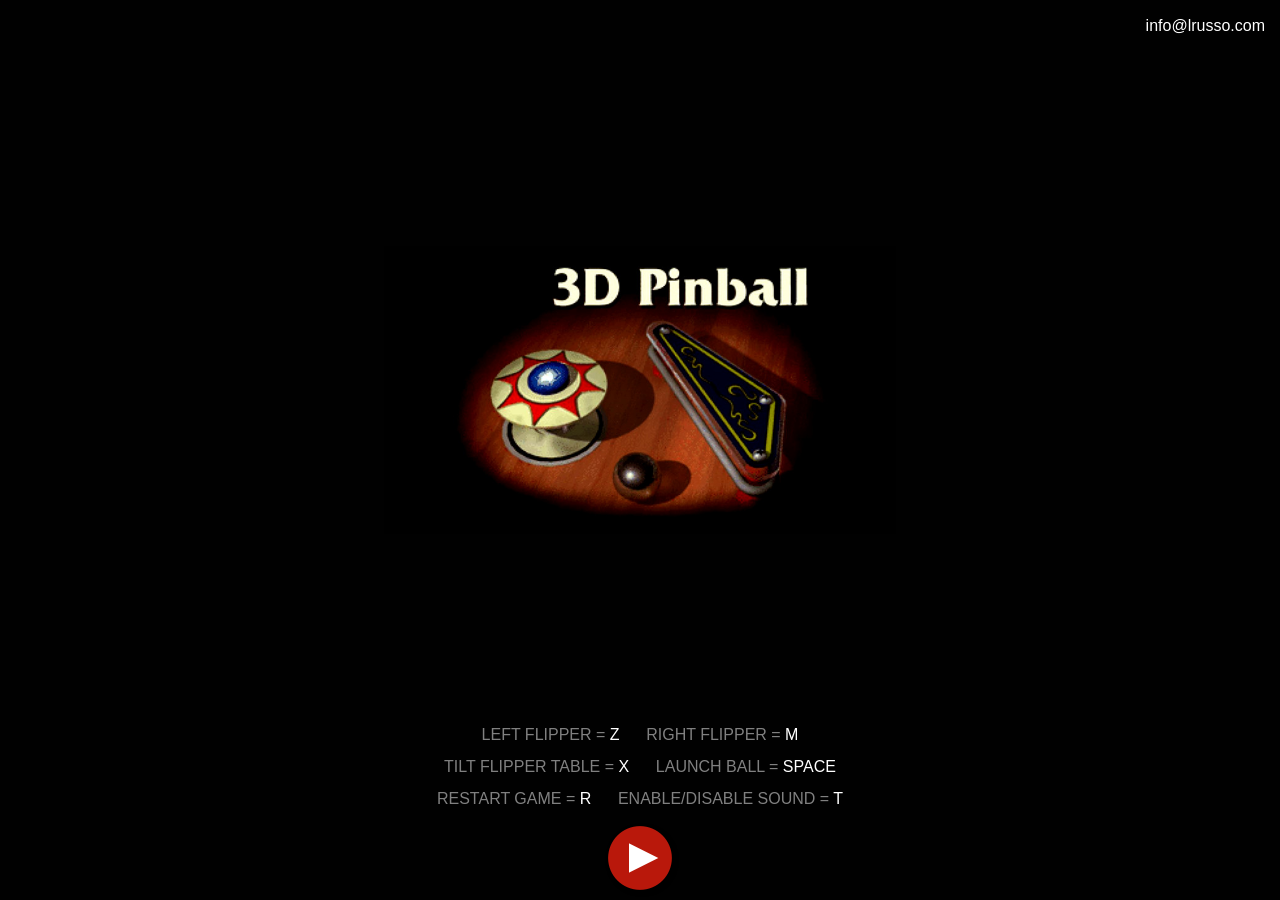
<file: pinball/index.html>
<!doctype html>
<html lang="en">
<!--
  3D Pinball: Space Cadet - custom rebuild, not a straight mirror.

  All credit for the original web port belongs to lrusso:
    Live version: https://lrusso.github.io/3DPinballSpaceCadet/3DPinballSpaceCadet.htm
    Source:       https://github.com/lrusso/3DPinballSpaceCadet
  Built on the decompilation/Emscripten port by alula: https://github.com/alula/SpaceCadetPinball
  (itself a fork of k4zmu2a/SpaceCadetPinball, the original decompilation)

  This page used to mirror lrusso's prebuilt output as-is, with one JS-level
  patch (removing an intentional top-frame check that disables its own Play
  button when loaded in an iframe - see the "gui_start" click handler below).

  SpaceCadetPinball.js/.wasm/.data here are now a from-source rebuild of
  alula's engine instead, adding two small exported functions
  (GetCurrentScore/GetGameMode in pb.cpp) so this page can read the real
  score straight out of the game's own memory and report it to the
  leaderboard the moment a game ends (see Module.onRuntimeInitialized
  below) - there's no other way to get it, since the game draws its score
  as pixels, not text. Same game assets as before (extracted from the prior
  build, not resourced), same top-frame patch; only the engine binary and
  its exports are new.
-->
	<head>
		<meta charset="UTF-8">
		<title>3D Pinball Space Cadet</title>
		<!-- Same-origin now (was a cross-site fetch to 98.js.org/lrusso.github.io), and
		     warmed up as soon as this page itself loads instead of waiting for the Play
		     click, so the engine is already in flight (often cached) by the time
		     someone actually presses Play. -->
		<link rel="preload" href="SpaceCadetPinball.js" as="script">
		<!-- ?b= matches PINBALL_BUILD_STAMP in the script below so this preload
		     warms up the exact same URL the engine goes on to request via
		     locateFile - without it the preload fetched the unstamped URL and
		     the engine fetched the stamped one, downloading the ~5MB .wasm
		     twice. Keep this ?b= value in sync with PINBALL_BUILD_STAMP. -->
		<link rel="preload" href="SpaceCadetPinball.wasm?b=2026-09-10" as="fetch" crossorigin>
		<link rel="icon" sizes="16x16" type="image/png" href="[data-uri]">
		<link rel="icon" sizes="192x192" type="image/png" href="[data-uri]">
		<style>
			html,body{background-color:black;padding:0;margin:0}
			canvas{position:fixed;left:0;right:0;top:-20px;bottom:0;width:100%}

			.gui_container{position:fixed;left:0;right:0;top:0;bottom:0;background-color:#010101}
			.gui_background{width:100%;height:100%;position:fixed;left:0px;top:-60px;z-index:-1;background-size:40% auto;background-position:center center;background-repeat:no-repeat;background-image:url("[data-uri]")}
			.gui_email{position:fixed;right:0;top:0;padding-right:15px;line-height:3.2;font-family:Arial;font-size:16px;color:white}
			.gui_email a{text-decoration:none;color:white}
			.gui_start{position:fixed;left:0;bottom:10px;right:0;width:64px;height:64px;margin:0 auto;cursor:pointer;background-image:url("[data-uri]");filter:drop-shadow(2px 2px 2px #000)}
			.gui_start:hover{filter:drop-shadow(2px 2px 2px #000) brightness(110%)}
			.gui_controls{position:fixed;left:0;right:0;bottom:85px;z-index:99;text-align:center;line-height:2;font-family:Arial;font-size:16px;color:white}
			.gui_controls_key{color:gray}

			.pleasewait{position:fixed;width:64px;height:64px;left:0;right:0;top:0;bottom:0;margin:auto auto;border:0;display:none}
			.lds-spinner{color:white;display:inline-block;position:relative;width:64px;height:64px}
			.lds-spinner div{transform-origin:32px 32px;animation:lds-spinner 1.2s linear infinite}
			.lds-spinner div:after{content:" ";display:block;position:fixed;top:3px;left:29px;width:5px;height:14px;border-radius:20%;background:white}
			.lds-spinner div:nth-child(1){transform:rotate(0deg);animation-delay:-1.1s}
			.lds-spinner div:nth-child(2){transform:rotate(30deg);animation-delay:-1s}
			.lds-spinner div:nth-child(3){transform:rotate(60deg);animation-delay:-0.9s}
			.lds-spinner div:nth-child(4){transform:rotate(90deg);animation-delay:-0.8s}
			.lds-spinner div:nth-child(5){transform:rotate(120deg);animation-delay:-0.7s}
			.lds-spinner div:nth-child(6){transform:rotate(150deg);animation-delay:-0.6s}
			.lds-spinner div:nth-child(7){transform:rotate(180deg);animation-delay:-0.5s}
			.lds-spinner div:nth-child(8){transform:rotate(210deg);animation-delay:-0.4s}
			.lds-spinner div:nth-child(9){transform:rotate(240deg);animation-delay:-0.3s}
			.lds-spinner div:nth-child(10){transform:rotate(270deg);animation-delay:-0.2s}
			.lds-spinner div:nth-child(11){transform:rotate(300deg);animation-delay:-0.1s}
			.lds-spinner div:nth-child(12){transform:rotate(330deg);animation-delay:0s}
			@keyframes lds-spinner{0%{opacity:1}100%{opacity:0}}

			/* Touch controls - the game itself only ever listens for keyboard
			   input, so on a touch device there was previously no way to work
			   the flippers or plunger at all. Shown only when a touch-capable
			   pointer is detected (see the touch-controls script below); each
			   button just dispatches the same keydown/keyup the real key
			   already produces, straight onto document, so the existing
			   keyboard-handling code above (and inside the game engine
			   itself) does the rest unmodified. */
			.touch-controls{display:none;position:fixed;left:0;right:0;bottom:0;z-index:100;justify-content:space-between;align-items:flex-end;padding:0 3vw 3vw;pointer-events:none}
			.touch-controls.enabled{display:flex}
			.touch-btn{pointer-events:auto;-webkit-user-select:none;user-select:none;-webkit-touch-callout:none;touch-action:none;width:22vw;max-width:120px;height:22vw;max-height:120px;border-radius:50%;background:rgba(255,255,255,0.14);border:2px solid rgba(255,255,255,0.5);color:#fff;font-family:Arial;font-size:13px;font-weight:bold;display:flex;align-items:center;justify-content:center;text-align:center;line-height:1.2}
			.touch-btn.pressed{background:rgba(255,255,255,0.34)}
			.touch-btn-launch{width:16vw;max-width:90px;height:16vw;max-height:90px;margin-bottom:4vw}

			/* In-game hints: only shown once the game itself is running (added
			   in the gui_start handler, removed as the player learns each
			   control - see the script below). The launch hint sits statically at
			   the top of the board until the ball is launched; the z/m letters sit
			   below each flipper on desktop only and each vanishes once its key
			   has been pressed twice. Both start hidden and are revealed by
			   adding .visible when the game starts, so they never overlap the
			   pre-game splash the way the touch controls once did. */
			/* The launch hint is intentionally static (no blink) - it stays
			   fully visible until the ball is launched, then is removed. */
			.launch-hint{display:none;position:fixed;left:0;right:0;top:8px;z-index:101;text-align:center;pointer-events:none;font-family:Arial;font-size:18px;font-weight:bold;color:#ffe400;padding:0 10px;
				text-shadow:-2px -2px 0 #000,2px -2px 0 #000,-2px 2px 0 #000,2px 2px 0 #000,0 -2px 0 #000,0 2px 0 #000,-2px 0 0 #000,2px 0 0 #000}
			.launch-hint.visible{display:block}
			.flipper-hint{display:none;position:fixed;bottom:110px;z-index:101;pointer-events:none;font-family:Arial;font-size:34px;font-weight:bold;color:#ffe400;
				text-shadow:-2px -2px 0 #000,2px -2px 0 #000,-2px 2px 0 #000,2px 2px 0 #000,0 -2px 0 #000,0 2px 0 #000,-2px 0 0 #000,2px 0 0 #000}
			.flipper-hint.visible{display:block}
			.flipper-hint-left{left:20%}
			.flipper-hint-right{left:34%}
		</style>
	</head>
	<body>
		<div class="pleasewait"><div class="lds-spinner"><div></div><div></div><div></div><div></div><div></div><div></div><div></div><div></div><div></div><div></div><div></div><div></div></div></div>
		<canvas id="canvas"></canvas>
		<div class="launch-hint" id="launch-hint">Hold Space (on desktop) or Hold Launch (on mobile) to launch the ball</div>
		<div class="flipper-hint flipper-hint-left" id="flipper-hint-left">z</div>
		<div class="flipper-hint flipper-hint-right" id="flipper-hint-right">m</div>
		<div class="touch-controls" id="touch-controls">
			<div class="touch-btn" id="touch-flipper-left" data-key="z"><span class="touch-label">LEFT<br>FLIPPER</span></div>
			<div class="touch-btn touch-btn-launch" id="touch-launch" data-key=" "><span class="touch-label">HOLD<br>LAUNCH</span></div>
			<div class="touch-btn" id="touch-flipper-right" data-key="m"><span class="touch-label">RIGHT<br>FLIPPER</span></div>
		</div>
		<div class="gui_container">
			<div class="gui_background"></div>
			<div class="gui_controls"><span class="gui_controls_key">LEFT FLIPPER = </span>Z&nbsp;&nbsp;&nbsp;&nbsp;&nbsp;&nbsp;<span class="gui_controls_key">RIGHT FLIPPER = </span>M<br><span class="gui_controls_key">TILT FLIPPER TABLE = </span>X&nbsp;&nbsp;&nbsp;&nbsp;&nbsp;&nbsp;<span class="gui_controls_key">LAUNCH BALL = </span>SPACE<br><span class="gui_controls_key">RESTART GAME = </span>R&nbsp;&nbsp;&nbsp;&nbsp;&nbsp;&nbsp;<span class="gui_controls_key">ENABLE/DISABLE SOUND = </span>T</div>
			<div class="gui_email"><a href="mailto:info@lrusso.com">info@lrusso.com</a></div>
			<div class="gui_start"></div>
		</div>
		<script>
			function getBooleanSetting(settingName){try{var name = "pinballspacecadet" + settingName;var nameEQ = name + "=";var ca = document.cookie.split(";");for(var i=0;i < ca.length;i++){var c = ca[i];while (c.charAt(0)==" "){c = c.substring(1,c.length);}if (c.indexOf(nameEQ) == 0){if (c.substring(nameEQ.length,c.length)=="true"){return true;}else{return false;}}}}catch(err){}return true;}
			function setBooleanSetting(settingName,settingValue){try{var name = "pinballspacecadet" + settingName;var value = String(settingValue);var days = 999;var expires = "";if (days){var date = new Date();date.setTime(date.getTime() + (days*24*60*60*1000));expires = "; expires=" + date.toUTCString() + "; SameSite=Lax";}document.cookie = name + "=" + (value || "")  + expires + "; Secure; path=/";}catch(err){}}

			// A stable per-build stamp, NOT Date.now(). This used to be
			// Date.now(), which cache-busted the ~8MB engine (.js/.wasm/.data)
			// on every single page load - fine while rebuilding the engine every
			// few minutes, but a big, repeated download on every visit otherwise,
			// which hurt most on mobile/metered connections. It's now a plain
			// constant so the browser can cache the engine across loads. The
			// reason it still exists at all: the three engine files have no
			// version in their own URL, so without a shared stamp the browser
			// could pair a freshly-fetched .js with a stale cached .wasm after a
			// rebuild (looks like "hangs on Play"). Bump this by hand ONLY when
			// SpaceCadetPinball.js/.wasm/.data are actually rebuilt.
			var PINBALL_BUILD_STAMP = "2026-09-10";
			var Module={preRun:[],postRun:[],print:function(){}(),printErr:function(e){},canvas:function(){var e=document.getElementById("canvas");return e.addEventListener("webglcontextlost",(function(e){}),!1),e}(),setStatus:function(e){},totalDependencies:0,monitorRunDependencies:function(e){},
				// This engine build/wasm/data has no version-stamped URL of its
				// own (unlike the rest of the site's assets, cache-busted by
				// deploy.sh) - without this, the browser can end up running a
				// stale cached .wasm against a freshly-fetched .js (or vice
				// versa) after a rebuild, which looks exactly like "sometimes
				// it just hangs on Play". One timestamp per page load, reused
				// for every auxiliary file this same load requests.
				locateFile:function(path, prefix){
					return prefix + path + "?b=" + PINBALL_BUILD_STAMP;
				},
				// Auto-reports the score to the parent page's leaderboard when a
				// game ends - see pb.cpp's GetCurrentScore/GetGameMode exports
				// (this build is a custom rebuild of alula/SpaceCadetPinball
				// specifically to add those; the upstream engine has neither).
				// game_mode is 1 while a ball's in play, 2 once the game is over;
				// only the 1->2 edge counts as "a game just finished" so this
				// doesn't fire again every tick while sitting on the game-over
				// screen, or on the very first load (mode starts at 2 already).
				onRuntimeInitialized:function(){
					var getScore, getMode;
					try {
						getScore = Module.cwrap("GetCurrentScore", "number", []);
						getMode = Module.cwrap("GetGameMode", "number", []);
					} catch (e) {
						return;
					}
					var lastMode = null;
					setInterval(function () {
						var mode = getMode();
						if (lastMode === 1 && mode === 2) {
							var score = getScore();
							if (score > 0 && window.parent && window.parent.submitLeaderboardScore) {
								window.parent.submitLeaderboardScore("pinball", score);
							}
						}
						lastMode = mode;
					}, 700);
				}
			};

			var GAME_SOUND_ENABLED = getBooleanSetting("GAME_SOUND_ENABLED");

			document.addEventListener("keydown", function(event)
				{
				if (event.key === "m")
					{
					const keySlash = new KeyboardEvent("keydown", { key: "/", code: "Slash", which: 191, keyCode: 191, shiftKey: false, ctrlKey: false, altKey: false, metaKey: false, bubbles: true, cancelable: true});
					document.getElementById("canvas").dispatchEvent(keySlash);
					}
				else if (event.key === "r")
					{
					const keyF2 = new KeyboardEvent("keydown", { key: "F2", code: "F2", which: 113, keyCode: 113, shiftKey: false, ctrlKey: false, altKey: false, metaKey: false, bubbles: true, cancelable: true});
					document.getElementById("canvas").dispatchEvent(keyF2);
					}
				});

			document.addEventListener("keyup", function(event)
				{
				if (event.key === "m")
					{
					const keySlash = new KeyboardEvent("keyup", { key: "/", code: "Slash", which: 191, keyCode: 191, shiftKey: false, ctrlKey: false, altKey: false, metaKey: false, bubbles: true, cancelable: true});
					document.getElementById("canvas").dispatchEvent(keySlash);
					}
				else if (event.key === "r")
					{
					const keyF2 = new KeyboardEvent("keyup", { key: "F2", code: "F2", which: 113, keyCode: 113, shiftKey: false, ctrlKey: false, altKey: false, metaKey: false, bubbles: true, cancelable: true});
					document.getElementById("canvas").dispatchEvent(keyF2);
					}
				else if (event.key === "t")
					{
					if (!Module.SDL2) {
						return;
					}

					GAME_SOUND_ENABLED = !GAME_SOUND_ENABLED;
					setBooleanSetting("GAME_SOUND_ENABLED", GAME_SOUND_ENABLED);

					try
						{
						if (!GAME_SOUND_ENABLED)
							{
							Module.SDL2.audioContext.suspend();
							}
						else
							{
							Module.SDL2.audioContext.resume();
							}
						} catch( err)
						{
						}
					}
				});

			document.getElementById("canvas").addEventListener("contextmenu", function(event)
				{
				event.preventDefault();
				});

			// Touch controls: each button simulates its key being pressed/held.
			// A real keypress's event target is wherever focus is (often the
			// canvas once the game's grabbed it) and bubbles up to document.
			// Dispatch each synthetic key ONCE, on document, with bubbles:true.
			// That single event reaches both consumers exactly once:
			//   - the "m"/"r" remap listener above (a document-level listener),
			//     which then forwards its own translated event to the canvas; and
			//   - the game engine's SDL keyboard listener, which SDL2's emscripten
			//     port registers on window (EMSCRIPTEN_EVENT_TARGET_WINDOW), so a
			//     document event bubbles straight up to it.
			// Do NOT also dispatch on the canvas: a canvas-targeted key event
			// ALSO bubbles up to window, so the engine would then see every tap
			// twice - two keydown/keyup edges per tap. That doubled input is
			// what made the flippers/launch "speed up" or stutter when tapping
			// or rapid-tapping the buttons.
			var IS_TOUCH_DEVICE = ("ontouchstart" in window) || navigator.maxTouchPoints > 0;
			// Enabling this immediately (rather than once the game actually starts,
			// below in the gui_start handler) used to leave the Launch button
			// sitting on screen at the same time as - and overlapping - the red
			// Play button, since both this and .gui_container are visible on the
			// pre-game splash.
			// code/which/keyCode included alongside key, matching the shape the
			// "c"/"r" remap above already uses - whichever of the old/new
			// properties the engine's SDL glue actually reads, this covers it.
			var TOUCH_KEY_INFO = {
				"z": { code: "KeyZ", which: 90, keyCode: 90 },
				"m": { code: "KeyM", which: 77, keyCode: 77 },
				" ": { code: "Space", which: 32, keyCode: 32 }
			};
			// A fast tap can dispatch keydown then keyup so close together that the
			// engine's own input handling - which samples the key state once per
			// physics tick, not on the raw DOM event - never sees the key as down
			// on any tick, so the flipper never moves ("fast tapping the flippers
			// don't move, you need to hold a bit"). Two things fix that:
			//
			//   1. MIN_HOLD_MS - never let a keyup follow its keydown faster than
			//      this, so the key is guaranteed to be "down" across at least one
			//      or two ticks however briefly the finger touched.
			//   2. A proper re-tap = a real up-then-down. The old version swallowed
			//      a second tap that arrived while the first was still held down
			//      (it just returned early), so rapid tap-tap-tap only ever flipped
			//      once. Here a fresh tap on an already-held button forces the
			//      pending keyup out immediately and then starts a brand new
			//      keydown, so the engine sees a distinct second flip. That
			//      up->down edge is exactly what a real player double-tapping a
			//      physical key produces.
			var MIN_HOLD_MS = 90;
			Array.prototype.forEach.call(document.querySelectorAll(".touch-btn"), function (btn) {
				var key = btn.getAttribute("data-key");
				var info = TOUCH_KEY_INFO[key] || {};
				var down = false;          // is the key currently in a keydown state?
				var pointerHeld = false;   // is a finger currently on the button?
				var pressedAt = 0;
				var releaseTimer = null;
				function fire(type) {
					var opts = Object.assign({ key: key, shiftKey: false, ctrlKey: false, altKey: false, metaKey: false, bubbles: true, cancelable: true }, info);
					// Once only - see the comment above on why a second dispatch
					// on the canvas would double every tap at the window listener.
					document.dispatchEvent(new KeyboardEvent(type, opts));
				}
				function sendDown() {
					if (down) return;
					down = true;
					pressedAt = performance.now();
					btn.classList.add("pressed");
					fire("keydown");
				}
				function sendUp() {
					if (!down) return;
					down = false;
					if (!pointerHeld) btn.classList.remove("pressed");
					fire("keyup");
				}
				function press(e) {
					e.preventDefault();
					pointerHeld = true;
					// A new tap while the previous one's keyup is still pending:
					// flush that keyup now so this tap becomes a fresh, distinct
					// down edge instead of being merged into the still-held key.
					if (releaseTimer) {
						clearTimeout(releaseTimer);
						releaseTimer = null;
						sendUp();
					}
					btn.classList.add("pressed");
					sendDown();
				}
				function release(e) {
					if (e) e.preventDefault();
					pointerHeld = false;
					if (!down) { btn.classList.remove("pressed"); return; }
					// Guarantee the key stays down for at least MIN_HOLD_MS from the
					// moment it went down, so an ultra-fast tap still spans a tick.
					var wait = Math.max(0, MIN_HOLD_MS - (performance.now() - pressedAt));
					if (releaseTimer) clearTimeout(releaseTimer);
					releaseTimer = setTimeout(function () {
						releaseTimer = null;
						sendUp();
					}, wait);
				}
				btn.addEventListener("pointerdown", press);
				btn.addEventListener("pointerup", release);
				btn.addEventListener("pointercancel", release);
				btn.addEventListener("pointerleave", release);
				btn.addEventListener("contextmenu", function (e) { e.preventDefault(); });
			});

			// ---- learn-the-controls hints ----------------------------------
			// Shown by showGameHints() from the gui_start click handler once the
			// game actually starts (so they never overlap the pre-game splash),
			// then removed as the player uses each control:
			//   - the static top "launch" hint disappears the first time the
			//     launch key (Space) is pressed. Both a real Space keypress and
			//     the on-screen Launch touch button fire that same key on
			//     document (see the touch-controls above), so this one listener
			//     covers desktop and mobile. The engine draws the ball as pixels
			//     with no launch event exposed, so "launched" is detected as the
			//     player performing the launch action the hint is teaching.
			//   - the z / m letters under each flipper are desktop-only (touch
			//     devices already have labelled on-screen flipper buttons) and
			//     each vanishes once its flipper key has been pressed twice. z
			//     is the left flipper, m the right (m is remapped to Slash for
			//     the engine above, but we count the original m keydown here).
			var launchHintEl = document.getElementById("launch-hint");
			var flipperHintLeft = document.getElementById("flipper-hint-left");
			var flipperHintRight = document.getElementById("flipper-hint-right");
			var leftPresses = 0, rightPresses = 0;
			function showGameHints() {
				if (launchHintEl) launchHintEl.classList.add("visible");
				// Desktop only - touch devices get the labelled touch buttons.
				if (!IS_TOUCH_DEVICE) {
					if (flipperHintLeft) flipperHintLeft.classList.add("visible");
					if (flipperHintRight) flipperHintRight.classList.add("visible");
				}
			}
			document.addEventListener("keydown", function (event) {
				if (event.repeat) return; // ignore auto-repeat while a key is held
				if (event.key === " ") {
					if (launchHintEl) launchHintEl.classList.remove("visible");
				} else if (event.key === "z") {
					if (++leftPresses >= 2 && flipperHintLeft) flipperHintLeft.classList.remove("visible");
				} else if (event.key === "m") {
					if (++rightPresses >= 2 && flipperHintRight) flipperHintRight.classList.remove("visible");
				}
			});

			// ---- language: mirror the parent site's EN/ES choice -----------
			// Same origin as the parent page, so its localStorage is visible here
			// directly - no need to pull in the whole js/i18n.js machinery for
			// just these few strings. "storage" fires in this frame (but not the
			// one that made the write) whenever the parent toggles the language.
			var PINBALL_STRINGS = {
				en: {
					guiControls: '<span class="gui_controls_key">LEFT FLIPPER = </span>Z&nbsp;&nbsp;&nbsp;&nbsp;&nbsp;&nbsp;<span class="gui_controls_key">RIGHT FLIPPER = </span>M<br><span class="gui_controls_key">TILT FLIPPER TABLE = </span>X&nbsp;&nbsp;&nbsp;&nbsp;&nbsp;&nbsp;<span class="gui_controls_key">LAUNCH BALL = </span>SPACE<br><span class="gui_controls_key">RESTART GAME = </span>R&nbsp;&nbsp;&nbsp;&nbsp;&nbsp;&nbsp;<span class="gui_controls_key">ENABLE/DISABLE SOUND = </span>T',
					left: "LEFT<br>FLIPPER",
					launch: "HOLD<br>LAUNCH",
					right: "RIGHT<br>FLIPPER",
					launchHint: "Hold Space (on desktop) or Hold Launch (on mobile) to launch the ball"
				},
				es: {
					guiControls: '<span class="gui_controls_key">FLIPPER IZQUIERDO = </span>Z&nbsp;&nbsp;&nbsp;&nbsp;&nbsp;&nbsp;<span class="gui_controls_key">FLIPPER DERECHO = </span>M<br><span class="gui_controls_key">SACUDIR LA MESA = </span>X&nbsp;&nbsp;&nbsp;&nbsp;&nbsp;&nbsp;<span class="gui_controls_key">LANZAR BOLA = </span>ESPACIO<br><span class="gui_controls_key">REINICIAR JUEGO = </span>R&nbsp;&nbsp;&nbsp;&nbsp;&nbsp;&nbsp;<span class="gui_controls_key">ACTIVAR/DESACTIVAR SONIDO = </span>T',
					left: "FLIPPER<br>IZQUIERDO",
					launch: "MANTENÉ<br>LANZAR",
					right: "FLIPPER<br>DERECHO",
					launchHint: "Mantené Espacio (en escritorio) o Mantené Lanzar (en móvil) para lanzar la bola"
				}
			};
			function applyPinballLang() {
				var lang = "en";
				try { if (localStorage.getItem("site-lang") === "es") lang = "es"; } catch (e) {}
				var s = PINBALL_STRINGS[lang];
				var gc = document.querySelector(".gui_controls");
				if (gc) gc.innerHTML = s.guiControls;
				var left = document.querySelector("#touch-flipper-left .touch-label");
				var launch = document.querySelector("#touch-launch .touch-label");
				var right = document.querySelector("#touch-flipper-right .touch-label");
				if (left) left.innerHTML = s.left;
				if (launch) launch.innerHTML = s.launch;
				if (right) right.innerHTML = s.right;
				var launchHint = document.getElementById("launch-hint");
				if (launchHint) launchHint.textContent = s.launchHint;
			}
			applyPinballLang();
			window.addEventListener("storage", function (e) {
				if (!e.key || e.key === "site-lang") applyPinballLang();
			});

			// ---- reset, requested by the parent window's own Reset button -----
			// Mirrors the "r" key remap above (dispatched straight from here
			// rather than duplicating the F2 translation a second time).
			window.addEventListener("message", function (e) {
				if (e.data === "pinball-reset" && e.source === window.parent) {
					document.dispatchEvent(new KeyboardEvent("keydown", { key: "r", bubbles: true, cancelable: true }));
					document.dispatchEvent(new KeyboardEvent("keyup", { key: "r", bubbles: true, cancelable: true }));
				}
			});

			window.addEventListener("load", function()
				{
				document.getElementById("canvas").style.height = (window.innerHeight + 20) + "px";

				// Self-hosted mirror so this plays when framed in a window on nallib.ar -
				// the upstream page (see credit comment above) only wires up Play when it
				// is NOT inside an iframe. Everything else here is unmodified.
				document.getElementsByClassName("gui_start")[0].addEventListener("click", function(event)
					{
					document.getElementsByClassName("gui_container")[0].style.display = "none";
					document.getElementsByClassName("pleasewait")[0].style.display = "block";
					if (IS_TOUCH_DEVICE) {
						document.getElementById("touch-controls").classList.add("enabled");
					}
					showGameHints();

					const scriptGame = document.createElement("script");
					scriptGame.src = "SpaceCadetPinball.js";
					document.getElementsByTagName("body")[0].appendChild(scriptGame);
					});
				});

			window.addEventListener("resize", function()
				{
				document.getElementById("canvas").style.height = (window.innerHeight + 20) + "px";
				});
		</script>
	</body>
</html>
</file>
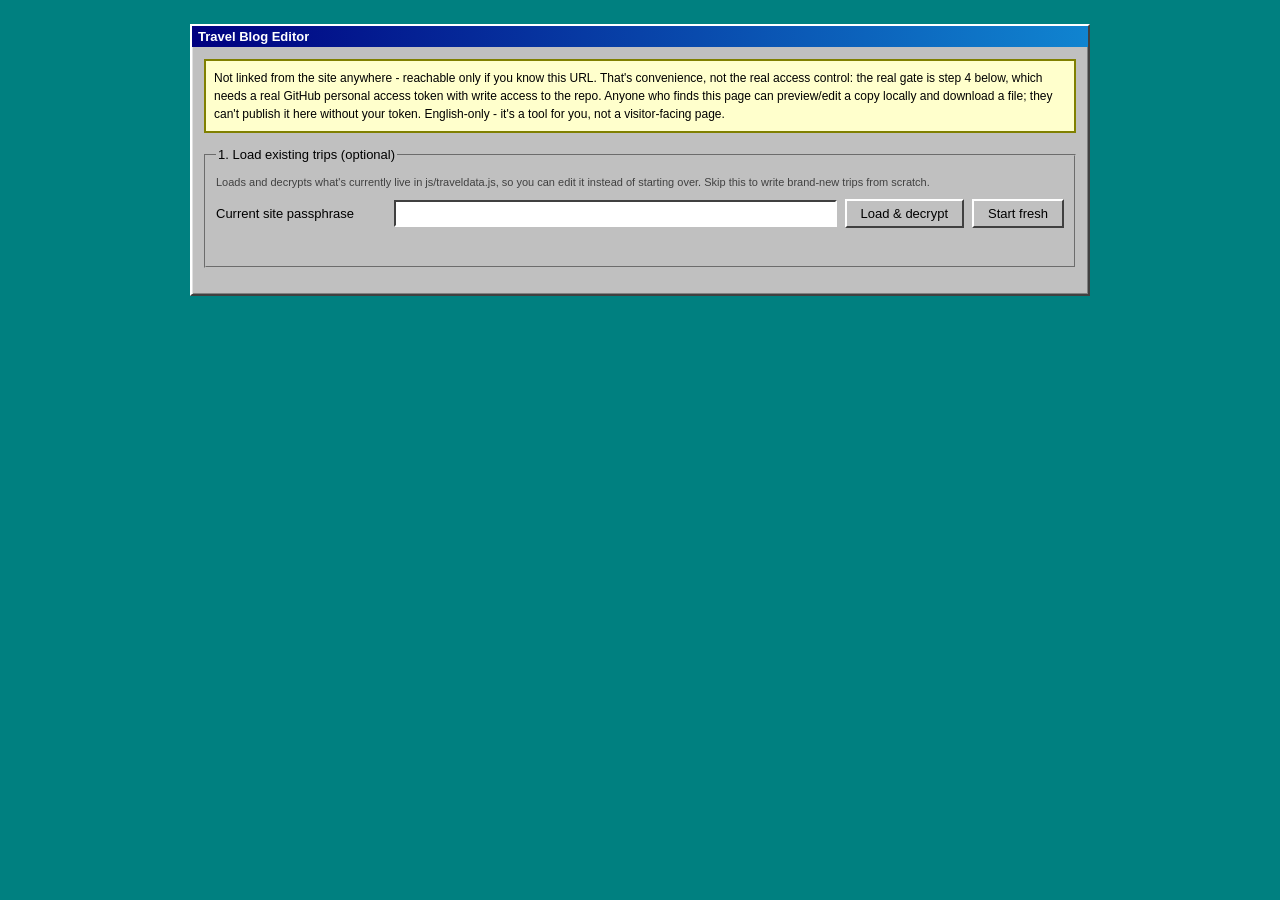
<file: travel-admin.html>
<!DOCTYPE html>
<html lang="en">
<head>
<meta charset="UTF-8">
<meta name="viewport" content="width=device-width, initial-scale=1.0">
<title>Travel Blog Editor</title>
<link rel="icon" type="image/x-icon" href="images/icons/computer.ico?v=40320a87">
<link rel="stylesheet" href="css/win98.css">
</head>
<body>

  <section class="window raised admin-window">
    <div class="title-bar">
      <div class="title-bar-text">Travel Blog Editor</div>
    </div>
    <div class="window-body">
      <p class="admin-warning">
        Not linked from the site anywhere - reachable only if you know this URL. That's
        convenience, not the real access control: the real gate is step 4 below, which needs a
        real GitHub personal access token with write access to the repo. Anyone who finds this
        page can preview/edit a copy locally and download a file; they can't publish it here
        without your token. English-only - it's a tool for you, not a visitor-facing page.
      </p>

      <fieldset class="admin-section">
        <legend>1. Load existing trips (optional)</legend>
        <p class="admin-hint">Loads and decrypts what's currently live in js/traveldata.js, so you can edit it instead of starting over. Skip this to write brand-new trips from scratch.</p>
        <div class="admin-row">
          <label for="admin-load-answer">Current site passphrase</label>
          <input type="password" id="admin-load-answer" autocomplete="off">
          <button type="button" class="btn98" id="admin-load-btn">Load &amp; decrypt</button>
          <button type="button" class="btn98" id="admin-fresh-btn">Start fresh</button>
        </div>
        <p class="admin-status" id="admin-load-status"></p>
      </fieldset>

      <fieldset class="admin-section" id="admin-editor" hidden>
        <legend>2. Trips</legend>
        <div id="admin-trips"></div>
        <button type="button" class="btn98" id="admin-add-trip">+ Add trip</button>

        <hr class="divider">

        <div class="admin-row">
          <label for="admin-answer">Passphrase to publish with</label>
          <input type="text" id="admin-answer" autocomplete="off">
        </div>
        <p class="admin-hint">Same as what you loaded with, or change it to rotate the passphrase - everyone with the old answer loses access once this is published.</p>

        <hr class="divider">
        <p><strong>3. Build</strong></p>
        <button type="button" class="btn98" id="admin-build-btn">Build encrypted js/traveldata.js</button>
        <p class="admin-status" id="admin-build-status"></p>
        <textarea id="admin-output" class="admin-output" readonly rows="8" hidden></textarea>
        <a id="admin-download" class="btn98" hidden download="traveldata.js">Download traveldata.js</a>

        <hr class="divider">
        <fieldset class="admin-section">
          <legend>4. Push straight to GitHub (optional)</legend>
          <div class="admin-row">
            <label for="gh-token">Personal access token</label>
            <input type="password" id="gh-token" autocomplete="off">
          </div>
          <div class="admin-row">
            <label><input type="checkbox" id="gh-remember"> Remember token in this browser (localStorage, never sent anywhere but api.github.com)</label>
          </div>
          <div class="admin-row">
            <label for="gh-owner">Owner</label>
            <input type="text" id="gh-owner" value="VANAFA">
          </div>
          <div class="admin-row">
            <label for="gh-repo">Repo</label>
            <input type="text" id="gh-repo" value="portfolio">
          </div>
          <div class="admin-row">
            <label for="gh-branch">Branch</label>
            <input type="text" id="gh-branch" value="main">
          </div>
          <div class="admin-row">
            <label for="gh-path">Path in repo</label>
            <input type="text" id="gh-path" value="js/traveldata.js">
          </div>
          <button type="button" class="btn98" id="gh-push-btn">Commit &amp; push</button>
          <p class="admin-status" id="gh-status"></p>
        </fieldset>
      </fieldset>
    </div>
  </section>

  <style>
    body{ padding:24px 16px; }
    .admin-window{ max-width:900px; }
    .admin-warning{ background:#ffffcc; border:2px solid #808000; padding:8px; font-size:12px; }
    .admin-section{ border:2px groove var(--w98-face); margin:14px 0; padding:10px; }
    .admin-hint{ font-size:11px; color:#404040; margin:2px 0 8px; }
    .admin-row{ display:flex; align-items:center; gap:8px; margin:6px 0; flex-wrap:wrap; }
    .admin-row label{ min-width:170px; }
    .admin-row input[type="text"], .admin-row input[type="password"], .admin-row input[type="date"]{
      flex:1; min-width:160px; padding:4px 6px;
      border-top:2px solid var(--w98-face-darker); border-left:2px solid var(--w98-face-darker);
      border-right:2px solid var(--w98-face-lighter); border-bottom:2px solid var(--w98-face-lighter);
      font-family:inherit; font-size:13px;
    }
    .admin-output{ width:100%; box-sizing:border-box; font-family:"Courier New",monospace; font-size:11px; margin:8px 0; }
    .admin-trip{ border:2px ridge var(--w98-face); padding:10px; margin-bottom:14px; background:var(--w98-face-light); }
    .admin-trip-head{ display:flex; justify-content:space-between; align-items:center; margin-bottom:8px; }
    .admin-block{ background:#fff; border:1px solid var(--w98-face-dark); padding:8px; margin-bottom:8px; }
    .admin-block-head{ display:flex; justify-content:space-between; align-items:center; margin-bottom:6px; font-size:11px; color:#404040; }
    .admin-block textarea{ width:100%; box-sizing:border-box; font-family:inherit; font-size:13px; padding:4px 6px; margin-bottom:4px; }
    .admin-block img{ max-width:200px; max-height:150px; display:block; margin-bottom:6px; image-rendering:auto; }
    .admin-btn-sm{ padding:2px 8px; font-size:11px; }
    .admin-status{ font-size:12px; min-height:1.2em; }
    .admin-status.error{ color:#a00; font-weight:bold; }
    .admin-status.ok{ color:#060; font-weight:bold; }
  </style>

  <script src="js/traveldata.js"></script>
  <script src="js/travel-admin.js"></script>
</body>
</html>
</file>
<file: css/win98.css>
/* ===== Windows 98 aesthetic — hand rolled, no external assets ===== */

:root{
  --w98-face:#c0c0c0;
  --w98-face-dark:#808080;
  --w98-face-darker:#404040;
  --w98-face-light:#dfdfdf;
  --w98-face-lighter:#ffffff;
  --w98-titlebar:#000080;
  --w98-titlebar-2:#1084d0;
  --w98-titlebar-text:#ffffff;
  --w98-desktop:#008080;
  --w98-text:#000000;
  --w98-link:#0000ee;
}

*{ box-sizing:border-box; }

html,body{
  margin:0;
  padding:0;
  min-height:100%;
  background:var(--w98-desktop);
  color:var(--w98-text);
  font-family:"Pixelated MS Sans Serif","MS Sans Serif",Tahoma,Geneva,Arial,sans-serif;
  font-size:13px;
  -webkit-font-smoothing:none;
}

body{
  padding:24px 16px 70px;
  min-height:100vh;
}

a{ color:var(--w98-link); }
a:visited{ color:#551a8b; }

/* generic bevel helpers */
.raised{
  border-top:2px solid var(--w98-face-lighter);
  border-left:2px solid var(--w98-face-lighter);
  border-right:2px solid var(--w98-face-darker);
  border-bottom:2px solid var(--w98-face-darker);
  box-shadow: inset 1px 1px 0 var(--w98-face-light), inset -1px -1px 0 var(--w98-face-dark);
}
.sunken{
  border-top:2px solid var(--w98-face-darker);
  border-left:2px solid var(--w98-face-darker);
  border-right:2px solid var(--w98-face-lighter);
  border-bottom:2px solid var(--w98-face-lighter);
  box-shadow: inset 1px 1px 0 var(--w98-face-dark), inset -1px -1px 0 var(--w98-face-light);
}

/* window chrome */
.window{
  position:relative;
  z-index:1;
  background:var(--w98-face);
  max-width:760px;
  margin:0 auto 20px;
}
.window.raised{ }

.window.maximized{
  position:fixed;
  inset:12px 12px 46px 12px;
  max-width:none;
  width:auto; /* .face-window sets a fixed width; this must win over it (higher specificity) */
  margin:0;
  z-index:150;
  display:flex;
  flex-direction:column;
  box-shadow:2px 2px 12px rgba(0,0,0,0.4);
}
.window.maximized .window-body{
  flex:1;
  overflow-y:auto;
}
/* Minesweeper/Solitaire/Pinball's own boards are already capped well short of
   a wide monitor's full width (see their max-width rules below/in
   js/minesweeper.js's fitBoard) - left at the base rule's full-viewport
   inset, that just leaves the window's own gray chrome padding out both
   sides of a narrow centered board. Capping each window's own width to
   roughly its content's real size, and centering the window itself, keeps
   the vertical breathing room maximizing was for without the dead space. */
.window.maximized[data-window="minesweeper"],
.window.maximized[data-window="solitaire"],
.window.maximized[data-window="pinball"]{
  left:50%;
  right:auto;
  transform:translateX(-50%);
}
.window.maximized[data-window="minesweeper"]{ width:min(calc(100vw - 24px), 700px); }
/* Expert board is 30 cols wide - give it more room when maximized */
.window.maximized[data-window="minesweeper"][data-ms-level="expert"]{ width:min(calc(100vw - 24px), 1020px); }
.window.maximized[data-window="solitaire"]{ width:min(calc(100vw - 24px), 960px); }
/* Wider than the 760px other maximized windows use - unlike a document or a
   small board, the table+backglass composition actually has room to grow
   into, and doing so is what lets it use more of a tall viewport's height
   (see .pinball-frame-wrap's aspect-ratio). Comfortably above what the 85vh
   formula there resolves to on a typical monitor, so vh - not this cap - is
   what actually decides the size in the common case. */
.window.maximized[data-window="pinball"]{ width:min(calc(100vw - 24px), 1250px); }
/* Minesweeper/Solitaire boards don't stretch to fill a wide maximized window -
   they'd just look enormous and lopsided pinned to the top-left - so center
   them in the extra space instead. */
.window.maximized[data-window="minesweeper"] .window-body,
.window.maximized[data-window="solitaire"] .window-body{
  display:flex;
  flex-direction:column;
  align-items:center;
  justify-content:center;
}
.window.maximized[data-window="minesweeper"] .ms-board,
.window.maximized[data-window="minesweeper"] .ms-toolbar,
.window.maximized[data-window="minesweeper"] .ms-levels{
  width:100%;
  max-width:640px;
}
/* Expert mode: board/toolbar/levels may fill up to the wider window */
.window.maximized[data-window="minesweeper"][data-ms-level="expert"] .ms-board,
.window.maximized[data-window="minesweeper"][data-ms-level="expert"] .ms-toolbar,
.window.maximized[data-window="minesweeper"][data-ms-level="expert"] .ms-levels{
  max-width:960px;
}
.window.maximized[data-window="solitaire"] .sol-toolbar,
.window.maximized[data-window="solitaire"] .sol-top-row,
.window.maximized[data-window="solitaire"] .sol-tableau{
  width:100%;
  max-width:900px;
}

.title-bar{
  background:linear-gradient(90deg,var(--w98-titlebar),var(--w98-titlebar-2));
  color:var(--w98-titlebar-text);
  font-weight:bold;
  padding:3px 3px 3px 6px;
  display:flex;
  align-items:center;
  justify-content:space-between;
  user-select:none;
}
.title-bar-text{
  display:flex;
  align-items:center;
  gap:6px;
  white-space:nowrap;
  overflow:hidden;
  text-overflow:ellipsis;
}
.icon-inline{
  width:16px;
  height:16px;
  image-rendering:pixelated;
  vertical-align:middle;
  flex-shrink:0;
}
.btn98,.start-btn{
  display:inline-flex;
  align-items:center;
  gap:6px;
}
.title-bar-controls{
  display:flex;
  gap:2px;
}
.title-bar-controls button{
  width:16px;
  height:14px;
  background:var(--w98-face);
  border-top:1px solid var(--w98-face-lighter);
  border-left:1px solid var(--w98-face-lighter);
  border-right:1px solid var(--w98-face-darker);
  border-bottom:1px solid var(--w98-face-darker);
  font-size:10px;
  line-height:1;
  padding:0;
  cursor:pointer;
  color:#000;
}
.title-bar-controls button:active{
  border-top:1px solid var(--w98-face-darker);
  border-left:1px solid var(--w98-face-darker);
  border-right:1px solid var(--w98-face-lighter);
  border-bottom:1px solid var(--w98-face-lighter);
}
/* The "_" glyph sits on the text baseline, hard against the bottom bevel, so at
   1x it visually disappears. Draw the minimise bar instead - the aria-label on
   the button still carries the meaning. */
.title-bar-controls button[data-action="minimize"]{
  position:relative;
  font-size:0;
}
.title-bar-controls button[data-action="minimize"]::after{
  content:"";
  position:absolute;
  left:3px;
  right:3px;
  bottom:3px;
  height:2px;
  background:#000;
}
.title-bar-controls button[data-action="minimize"]:active::after{
  left:4px;
  right:2px;
  bottom:2px;
}

.window-body{
  padding:12px;
}

/* buttons */
.btn98{
  background:var(--w98-face);
  border-top:2px solid var(--w98-face-lighter);
  border-left:2px solid var(--w98-face-lighter);
  border-right:2px solid var(--w98-face-darker);
  border-bottom:2px solid var(--w98-face-darker);
  padding:5px 14px;
  font-family:inherit;
  font-size:13px;
  cursor:pointer;
  color:var(--w98-text);
}
.btn98:active{
  border-top:2px solid var(--w98-face-darker);
  border-left:2px solid var(--w98-face-darker);
  border-right:2px solid var(--w98-face-lighter);
  border-bottom:2px solid var(--w98-face-lighter);
  padding:6px 13px 4px 15px;
}
.btn98:focus{ outline:1px dotted #000; outline-offset:-4px; }

/* sunken field / panel */
.field98{
  background:#fff;
  padding:8px;
}

/* section headers within a window */
h1,h2,h3{ margin:0 0 8px; font-weight:bold; }
h1{ font-size:16px; }
h2{ font-size:14px; }
h3{ font-size:13px; }
p{ margin:0 0 8px; line-height:1.5; }
ul{ margin:0 0 8px; padding-left:20px; }

hr.divider{
  border:none;
  border-top:1px solid var(--w98-face-darker);
  border-bottom:1px solid var(--w98-face-lighter);
  margin:10px 0;
}

/* ===== header / about ===== */
.profile{
  display:flex;
  gap:16px;
  align-items:flex-start;
}
/* ===== face banner ===================================================
   The face lives in its own window. On a wide screen it is pinned to the
   right of the page like a banner ad; below 1200px there isn't room beside
   the 760px content column, so it falls back into normal flow at the top. */
.face-window{
  width:184px;
  max-width:100%;
  margin:0 auto 20px;
}
@media (min-width:1200px){
  .face-window{
    position:fixed;
    top:24px;
    right:24px;
    margin:0;
    z-index:60;
  }
}

/* Roomy Hit me! layouts (maximized on either, or any mobile - see the
   max-width:600px block) go two-column: the face on the left, the Quest button
   + green readout stacked on the right and vertically centred beside it. The
   default narrow banner (the ~184px right-pinned box, and the centred tablet
   flow) keeps stacking - .face-visual / .face-quest are plain blocks until one
   of these rules turns their shared .window-body into a flex row. */
.window.maximized[data-window="face"] .window-body{
  display:flex;
  flex-direction:row;
  align-items:center;
  justify-content:center;
  gap:24px;
}
.window.maximized[data-window="face"] .face-visual{
  flex:0 1 auto;
  width:100%;
  /* Cap the face so a very wide/tall maximized window doesn't let the portrait
     blow up and shove the quest column off-centre. */
  max-width:min(42%, 320px);
}
.window.maximized[data-window="face"] .face-quest{
  flex:0 1 420px;
  min-width:0;
}

/* ===== pinned corners, desktop only ===================================
   On a wide enough screen there's leftover space beside the centered
   content column - park a few windows there in their own corners (like the
   face banner above) instead of letting them just pile up in the normal
   document flow. Below 1200px there isn't room, so all of these fall back
   into normal flow like any other window. A maximized window overrides
   this via .window.maximized's higher specificity. */
@media (min-width:1200px){
  /* A fixed-position box with no explicit width shrink-wraps to its
     content's minimum rather than filling available space the way it did
     in normal flow - for a flex board/tableau that can wrap, that minimum
     is tiny, so without a real width here these collapse into a narrow,
     badly-wrapped column instead of showing their normal layout. */
  [data-window="mycomputer"]{
    position:fixed;
    right:18px;
    bottom:140px; /* stacked above .desktop-trash instead of covering it */
    width:420px;
    margin:0;
    z-index:55;
  }
  [data-window="minesweeper"]{
    position:fixed;
    top:24px;
    left:120px; /* clears the desktop icon column instead of sitting under it */
    width:420px; /* a bit of margin before the centered content column */
    margin:0;
    z-index:55;
  }
  [data-window="solitaire"]{
    position:fixed;
    bottom:24px;
    left:120px;
    width:490px;
    margin:0;
    z-index:55;
  }
  /* Bottom-left corner, clearing the desktop icon column the same way
     Minesweeper/Solitaire do above rather than sitting under it. It can end
     up behind/over Solitaire's own default spot depending on window
     heights; both are draggable (below) precisely so that's a starting
     point, not a promise. */
  [data-window="chat"]{
    position:fixed;
    left:120px;
    top:320px; /* sits below the Music window (top:24px + ~290px height + 8px gap) */
    bottom:50px; /* clears the 34px taskbar with a bit of a gap */
    width:360px;
    margin:0;
    z-index:55;
    display:flex;
    flex-direction:column;
  }
  [data-window="chat"] .window-body{
    flex:1;
    min-height:0;
    display:flex;
    flex-direction:column;
  }
  [data-window="chat"] .chat-messages{
    max-height:none;
  }
  /* Right side, below the Hit me! face window - between it and the centered
     content column below, rather than off in a corner of its own. 460px
     clears the face window's own ~24-430px span with a bit of a gap, the
     same way My Computer's bottom:140px clears the Recycle Bin.

     Pinned to the right edge (right:24px) and grown leftward: as the viewport
     widens, the box fills the right gutter toward the left but stops just
     before the centered content column so it never overlaps the windows in
     the middle. The centered column is capped at 760px, so its right edge
     sits at 50vw + 380px; keeping our own left edge (100vw - 24px - width)
     16px clear of that means width <= 50vw - 420px. 380px stays the floor so
     it doesn't get cramped on the narrowest desktops, where the gutter is
     too small to reach anyway. */
  [data-window="leaderboard"]{
    position:fixed;
    top:460px;
    right:24px;
    width:max(380px, calc(50vw - 420px));
    margin:0;
    z-index:55;
  }
  /* Top-left corner - the Music window is open by default (no `hidden` in
     index.html), so this is where it first appears. left:120px clears the
     desktop icon column the same way Minesweeper/Solitaire/Chat do; it shares
     that default spot with the (hidden-until-opened) Minesweeper window, and
     both are draggable so that overlap is just a starting point. */
  [data-window="music"]{
    position:fixed;
    top:24px;
    right:232px; /* 24px + 184px (Hit me!) + 24px gap = same margin as outer edge */
    margin:0;
    z-index:55;
  }
  /* js/dragwindows.js - grab any of these by their title bar to move them;
     only wired up at this same breakpoint, where they're actually
     position:fixed instead of stacked in normal flow. */
  [data-window="music"] .title-bar,
  [data-window="mycomputer"] .title-bar,
  [data-window="minesweeper"] .title-bar,
  [data-window="solitaire"] .title-bar,
  [data-window="chat"] .title-bar,
  [data-window="leaderboard"] .title-bar,
  [data-window="face"] .title-bar{
    cursor:grab;
  }
  [data-window="music"].dragging .title-bar,
  [data-window="mycomputer"].dragging .title-bar,
  [data-window="minesweeper"].dragging .title-bar,
  [data-window="solitaire"].dragging .title-bar,
  [data-window="chat"].dragging .title-bar,
  [data-window="leaderboard"].dragging .title-bar,
  [data-window="face"].dragging .title-bar{
    cursor:grabbing;
  }
}
.face-hint{
  margin:6px 0 0;
  text-align:center;
  font-size:11px;
  color:#404040;
}
.quest-btn{
  display:block;
  width:100%;
  margin-top:8px;
  justify-content:center;
}
.quest-btn:disabled{
  color:#808080;
  text-shadow:1px 1px 0 #fff;
  cursor:default;
}
.quest-text{
  margin:8px 0 0;
  min-height:2.6em;
  padding:5px 6px;
  background:#000;
  color:#00ff66;
  font-size:11px;
  line-height:1.35;
  border-top:2px solid var(--w98-face-darker);
  border-left:2px solid var(--w98-face-darker);
  border-right:2px solid var(--w98-face-lighter);
  border-bottom:2px solid var(--w98-face-lighter);
}

/* ===== the chipa ===== */
.chipa{
  position:absolute;
  width:54px;
  height:auto;
  z-index:800; /* above raised windows (160-195), taskbar (200), game
                  particles/cards (500-600), score dialog (700) — only the
                  full-screen rickroll/BSOD overlays (9999) sit higher */
  cursor:grab;
  user-select:none;
  -webkit-user-drag:none;
  touch-action:none;
  image-rendering:auto;
  filter:drop-shadow(2px 2px 0 rgba(0,0,0,0.35));
  transition:opacity 0.15s linear;
}
.chipa.held{
  cursor:grabbing;
  transform:scale(1.12) rotate(-6deg);
  filter:drop-shadow(4px 5px 0 rgba(0,0,0,0.35));
}
.chipa.eaten{
  opacity:0;
  pointer-events:none;
}
.chipa.spawning{
  animation:chipa-pop 0.4s ease-out;
}
@keyframes chipa-pop{
  0%   { transform:scale(0.2) rotate(-25deg); opacity:0; }
  55%  { transform:scale(1.22) rotate(8deg); opacity:1; }
  100% { transform:scale(1) rotate(0deg); opacity:1; }
}
@media (prefers-reduced-motion:reduce){
  .chipa.spawning{ animation:none; }
}

/* Layered face rig: head + sliding jaw + angry expression, all the same
   390x608 canvas. The container keeps that aspect ratio so the jaw's
   percentage offsets map exactly onto source pixels. */
.face-rig{
  position:relative;
  width:100%;
  /* Without this, a maximized (so: very wide) window scales the rig's
     width to match and the 390:608 ratio then forces its height to
     something far taller than the window itself - the photo blows up
     to giant size and only its top sliver fits on screen. */
  max-width:360px;
  margin:0 auto;
  aspect-ratio:390 / 608;
  cursor:pointer;
  user-select:none;
}
.face-layer{
  position:absolute;
  inset:0;
  width:100%;
  height:100%;
  display:block;
  image-rendering:auto;
  -webkit-user-drag:none;
}
/* display:block above would defeat the [hidden] attribute, so restore it */
.face-layer[hidden]{ display:none; }
.face-jaw{
  /* slides straight down; the distance is set from js/face.js */
  will-change:transform;
}

/* Recoil when the face is clicked. The kick direction, distance, rotation and
   duration are randomised per hit in js/hitme.js, so spam-clicking doesn't
   replay one identical canned animation. */
.face-rig.hit{
  animation:photo-hit var(--hit-dur,0.4s) ease-out;
}
@keyframes photo-hit{
  0%   { transform:translate(0,0) rotate(0deg) scale(1); }
  15%  { transform:translate(var(--hit-x,5px),var(--hit-y,-3px))
                   rotate(var(--hit-rot,3deg)) scale(var(--hit-scale,1.06)); }
  32%  { transform:translate(calc(var(--hit-x,5px) * -0.62),calc(var(--hit-y,-3px) * -0.5))
                   rotate(calc(var(--hit-rot,3deg) * -0.7)) scale(1.03); }
  52%  { transform:translate(calc(var(--hit-x,5px) * 0.4),calc(var(--hit-y,-3px) * 0.28))
                   rotate(calc(var(--hit-rot,3deg) * 0.42)) scale(1.02); }
  74%  { transform:translate(calc(var(--hit-x,5px) * -0.18),calc(var(--hit-y,-3px) * -0.12))
                   rotate(calc(var(--hit-rot,3deg) * -0.18)) scale(1.005); }
  100% { transform:translate(0,0) rotate(0deg) scale(1); }
}

/* Every third chipa swallowed triggers this instead of a plain thank-you. */
.face-rig.burp{
  animation:face-burp 0.42s ease-out;
}
@keyframes face-burp{
  0%   { transform:scale(1,1) translateY(0); }
  25%  { transform:scale(1.05,0.94) translateY(3px); }
  50%  { transform:scale(0.97,1.05) translateY(-4px); }
  75%  { transform:scale(1.02,0.98) translateY(1px); }
  100% { transform:scale(1,1) translateY(0); }
}

.hit-particle{
  position:fixed;
  z-index:500;
  pointer-events:none;
  border:1px solid rgba(0,0,0,0.55);
  animation:hit-particle-fly 0.6s ease-out forwards;
}
@keyframes hit-particle-fly{
  from{
    transform:translate(-50%,-50%) translate(0,0) scale(1);
    opacity:1;
  }
  to{
    transform:translate(-50%,-50%) translate(var(--dx),var(--dy)) scale(0.3);
    opacity:0;
  }
}
@media (prefers-reduced-motion:reduce){
  .face-rig.hit{ animation:none; }
  .face-rig.burp{ animation:none; }
  .hit-particle{ display:none; }
}

/* ===== decorative desktop trash (bottom right, behind the windows) ===== */
.desktop-trash{
  position:fixed;
  right:18px;
  bottom:46px;
  width:76px;
  text-align:center;
  color:#fff;
  font-size:11px;
  text-shadow:1px 1px 0 rgba(0,0,0,0.7);
  pointer-events:none;
  user-select:none;
  z-index:0;
}
.desktop-trash img{
  display:block;
  width:48px;
  height:48px;
  margin:0 auto 3px;
  image-rendering:pixelated;
}

/* ===== decorative desktop icons (left edge, behind the windows) =====
   Only "My Computer" is functional - it opens the background picker below. */
.desktop-icons{
  position:fixed;
  top:20px;
  left:18px;
  z-index:0;
  display:flex;
  flex-direction:column;
  gap:20px;
}
.desktop-icon{
  background:none;
  border:none;
  padding:0;
  width:76px;
  display:flex;
  flex-direction:column;
  align-items:center;
  color:#fff;
  font-size:11px;
  font-family:inherit;
  text-shadow:1px 1px 0 rgba(0,0,0,0.7);
  text-decoration:none;
  user-select:none;
  pointer-events:none;
}
/* A desktop icon that's really a link (e.g. Travel Blog) still needs its
   :visited color pinned - a:visited's specificity otherwise beats this
   class's color and turns the label purple once clicked. */
.desktop-icon:visited{ color:#fff; }
.desktop-icon img{
  display:block;
  width:48px;
  height:48px;
  margin:0 auto 3px;
  image-rendering:pixelated;
}
.desktop-icon-label{
  /* <button> centers text by default; <div>/<a> don't - without this, only
     the button-based icons (My Computer, Minesweeper, Solitaire) ended up
     centered and the div/anchor ones (My Documents, Network Neighborhood,
     Travel Blog) didn't. */
  text-align:center;
}
.desktop-icon.functional{
  pointer-events:auto;
  cursor:pointer;
}
.desktop-icon.functional .desktop-icon-label{
  padding:1px 3px;
}
.desktop-icon.functional:hover .desktop-icon-label,
.desktop-icon.functional:focus .desktop-icon-label{
  background:#000080;
  outline:1px dotted #fff;
  text-shadow:none;
}
.desktop-icon.functional:focus{ outline:none; }

/* ===== "My Computer" background picker ===== */
.bg-grid{
  display:grid;
  grid-template-columns:repeat(auto-fill,minmax(112px,1fr));
  gap:10px;
  padding:4px;
}
.bg-choice{
  background:var(--w98-face);
  border-top:2px solid var(--w98-face-lighter);
  border-left:2px solid var(--w98-face-lighter);
  border-right:2px solid var(--w98-face-darker);
  border-bottom:2px solid var(--w98-face-darker);
  padding:6px;
  display:flex;
  flex-direction:column;
  align-items:center;
  gap:5px;
  cursor:pointer;
  font-family:inherit;
  font-size:11px;
  color:#000;
}
.bg-choice img,
.bg-choice .bg-swatch{
  width:100%;
  height:64px;
  display:block;
  object-fit:cover;
  border:1px solid var(--w98-face-darker);
}
.bg-choice .bg-swatch{
  background:var(--w98-desktop);
}
.bg-choice.selected{
  border-top:2px solid var(--w98-face-darker);
  border-left:2px solid var(--w98-face-darker);
  border-right:2px solid var(--w98-face-lighter);
  border-bottom:2px solid var(--w98-face-lighter);
}
.bg-choice.selected .bg-label{
  background:#000080;
  color:#fff;
  padding:1px 4px;
}

/* ===== "Music" window (random Tidal favourite) ===== */
.window[data-window="music"] .window-body{
  width:280px;
  max-width:100%;
  margin-inline:auto;
  text-align:center;
}
.music-recommend{
  display:block;
  width:100%;
  margin-bottom:10px;
}
.music-card{
  display:flex;
  flex-direction:column;
  align-items:center;
  gap:8px;
  text-align:center;
  text-decoration:none;
  color:inherit;
  cursor:pointer;
}
.music-card:hover .music-title,
.music-card:hover .music-youtube{ text-decoration:underline; }
.music-art{
  padding:4px;
  line-height:0;
}
.music-art img{
  display:block;
  width:200px;
  max-width:100%;
  height:auto;
  aspect-ratio:1 / 1;
  object-fit:cover;
  image-rendering:auto;
}
.music-meta{
  display:flex;
  flex-direction:column;
  align-items:center;
  gap:4px;
  width:100%;
}
.music-title{
  font-weight:bold;
  font-size:14px;
}
.music-artist{
  color:#000080;
  font-size:12px;
}
.music-youtube{
  color:#c00000;
  font-size:11px;
  margin-top:2px;
}
.music-hint,
.music-empty{
  margin:0;
  color:#404040;
  text-align:center;
}

.profile-info h1{
  font-size:20px;
}
.profile-info .tagline{
  color:#000080;
  font-weight:bold;
  margin-bottom:6px;
}
.profile-links{
  margin-top:8px;
  display:flex;
  flex-wrap:wrap;
  gap:6px;
}
.profile-links a.btn98{
  text-decoration:none;
}

/* ===== project list (icon grid, desktop-style) ===== */
.project-grid{
  display:grid;
  grid-template-columns:repeat(auto-fill,minmax(96px,1fr));
  gap:14px;
  padding:6px;
}
.travel-link-row{
  margin:4px 0 0;
  padding:6px;
  border-top:1px solid var(--w98-face-dark);
}
.travel-link-row a{
  display:inline-flex;
  align-items:center;
  gap:6px;
}
.project-icon{
  background:transparent;
  border:none;
  padding:8px 4px;
  display:flex;
  flex-direction:column;
  align-items:center;
  gap:6px;
  cursor:pointer;
  color:#fff;
  font-family:inherit;
  font-size:12px;
  text-align:center;
}
.project-grid.on-face .project-icon{ color:#000; }
.project-icon .icon-glyph{
  width:48px;
  height:48px;
  display:flex;
  align-items:center;
  justify-content:center;
  background:var(--w98-face);
  border-top:2px solid var(--w98-face-lighter);
  border-left:2px solid var(--w98-face-lighter);
  border-right:2px solid var(--w98-face-darker);
  border-bottom:2px solid var(--w98-face-darker);
}
.project-icon:hover .icon-glyph,
.project-icon:focus .icon-glyph{
  background:#d4d0c8;
}
.icon-glyph img{
  width:32px;
  height:32px;
  image-rendering:pixelated;
}
.project-icon .icon-label{
  padding:1px 3px;
}
.project-icon:focus .icon-label,
.project-icon:hover .icon-label{
  background:#000080;
  color:#fff;
}

/* ===== modal popup ===== */
.overlay{
  position:fixed;
  inset:0;
  background:rgba(0,0,0,0.35);
  display:flex;
  align-items:flex-start;
  justify-content:center;
  padding:40px 16px;
  overflow-y:auto;
  z-index:700; /* above .window.maximized's 150, the taskbar's 200, cascade
                  cards (.sol-cascade-card 500), drag ghost (.sol-drag-ghost
                  600), and hit particles (.hit-particle 500) — so the
                  "save your score?" dialog always appears on top even when
                  a game window is maximized and the win animation is playing */
}
.overlay[hidden]{ display:none; }

/* ===== Easter egg: drag "My Computer" onto the Recycle Bin ============= */
.rickroll-overlay{
  position:fixed;
  inset:0;
  z-index:9999;
  background:#000;
  display:flex;
  align-items:center;
  justify-content:center;
  cursor:pointer;
}
.rickroll-overlay[hidden]{ display:none; }
.rickroll-overlay iframe{
  width:min(90vw,960px);
  aspect-ratio:16/9;
  border:none;
}
.bsod-overlay{
  position:fixed;
  inset:0;
  z-index:9999;
  background:#0000aa;
  color:#fff;
  display:flex;
  flex-direction:column;
  align-items:center;
  justify-content:center;
  padding:24px;
  font-family:"Courier New",monospace;
  cursor:default;
}
.bsod-overlay[hidden]{ display:none; }
.bsod-text{
  white-space:pre-wrap;
  font-size:18px;
  line-height:1.6;
  max-width:640px;
  margin:0 0 24px;
}
.bsod-hint{
  font-size:18px;
  margin:0;
}
.modal-window{
  width:min(560px,100%);
  margin-top:20px;
}
.modal-body{
  max-height:70vh;
  overflow-y:auto;
}
.modal-gallery{
  display:flex;
  flex-direction:column;
  gap:8px;
  margin-bottom:10px;
}
.modal-gallery img{
  display:block;
  width:100%;
  height:auto;
  border-top:2px solid var(--w98-face-darker);
  border-left:2px solid var(--w98-face-darker);
  border-right:2px solid var(--w98-face-lighter);
  border-bottom:2px solid var(--w98-face-lighter);
}
.tag-row{
  display:flex;
  flex-wrap:wrap;
  gap:6px;
  margin:8px 0;
}
.tag{
  background:var(--w98-face-light);
  border-top:1px solid var(--w98-face-lighter);
  border-left:1px solid var(--w98-face-lighter);
  border-right:1px solid var(--w98-face-darker);
  border-bottom:1px solid var(--w98-face-darker);
  padding:2px 6px;
  font-size:11px;
}
.modal-actions{
  display:flex;
  justify-content:flex-end;
  gap:8px;
  margin-top:10px;
}

/* ===== blog page ===== */
.live-link{
  display:flex;
  align-items:center;
  gap:8px;
  width:fit-content;
  margin:4px 0 14px;
  padding:8px 14px;
  background:linear-gradient(90deg,var(--w98-titlebar),var(--w98-titlebar-2));
  color:#fff;
  font-weight:bold;
  text-decoration:none;
  border-top:2px solid var(--w98-face-lighter);
  border-left:2px solid var(--w98-face-lighter);
  border-right:2px solid var(--w98-face-darker);
  border-bottom:2px solid var(--w98-face-darker);
}
.live-link:visited{ color:#fff; }
.live-link:hover{ filter:brightness(1.15); }
.live-link img{ width:18px; height:18px; image-rendering:pixelated; }
.blog-hero-gallery{
  display:flex;
  gap:8px;
  flex-wrap:wrap;
  margin-bottom:12px;
}
.blog-hero-gallery img{
  width:100%;
  height:auto;
  border-top:2px solid var(--w98-face-darker);
  border-left:2px solid var(--w98-face-darker);
  border-right:2px solid var(--w98-face-lighter);
  border-bottom:2px solid var(--w98-face-lighter);
}
.breadcrumb{
  margin-bottom:10px;
}

/* ===== travel blog (encrypted) ===== */
.travel-lock{
  max-width:520px;
  margin:0 auto;
  text-align:center;
  padding:12px 8px 20px;
}
.travel-lock-icon{
  width:32px;
  height:32px;
  image-rendering:pixelated;
  margin-bottom:6px;
}
.travel-question{
  font-weight:bold;
  color:#000080;
  margin-bottom:10px;
}
.travel-form{
  display:flex;
  gap:8px;
  justify-content:center;
  margin-bottom:6px;
}
.travel-form input{
  flex:1;
  max-width:260px;
  padding:4px 6px;
  border-top:2px solid var(--w98-face-darker);
  border-left:2px solid var(--w98-face-darker);
  border-right:2px solid var(--w98-face-lighter);
  border-bottom:2px solid var(--w98-face-lighter);
  font-family:inherit;
  font-size:13px;
}
.travel-error{
  min-height:16px;
  color:#a00000;
  font-weight:bold;
  font-size:12px;
  margin:4px 0 10px;
}
.travel-hint{
  font-size:11px;
  color:#333;
  margin-bottom:16px;
}
@keyframes travel-shake{
  0%,100%{ transform:translateX(0); }
  20%{ transform:translateX(-6px); }
  40%{ transform:translateX(6px); }
  60%{ transform:translateX(-4px); }
  80%{ transform:translateX(4px); }
}
.travel-lock.shake{ animation:travel-shake 0.4s; }

.travel-locked-list{
  display:flex;
  flex-direction:column;
  gap:10px;
}
.travel-card-locked{
  background:#000;
  padding:10px;
  text-align:left;
}
.travel-cipher-block{
  font-family:"Courier New",monospace;
  font-size:11px;
  color:#39ff14;
  word-break:break-all;
  line-height:1.5;
}
.travel-cipher-dim{
  color:#1e8a0c;
  margin-top:6px;
}

/* ===== Travel Blog content: a 90s GeoCities-style personal homepage behind
   the encrypted lock screen above - starfield background, Comic Sans/Times
   headers, a scrolling marquee welcome banner, dashed borders. The lock
   screen itself keeps its plain terminal look; this is the "reveal". ===== */
.travel-content[hidden]{ display:none; }
.travel-content{
  display:flex;
  flex-direction:column;
  gap:22px;
  margin:-16px;
  padding:16px;
  background-color:#0b0b3b;
  background-image:
    radial-gradient(1px 1px at 10% 20%, #fff, transparent),
    radial-gradient(1px 1px at 25% 65%, #fff, transparent),
    radial-gradient(1px 1px at 40% 15%, #fff, transparent),
    radial-gradient(2px 2px at 55% 80%, #fff, transparent),
    radial-gradient(1px 1px at 70% 35%, #fff, transparent),
    radial-gradient(1px 1px at 85% 55%, #fff, transparent),
    radial-gradient(2px 2px at 95% 25%, #fff, transparent),
    radial-gradient(1px 1px at 15% 90%, #fff, transparent),
    radial-gradient(1px 1px at 60% 5%, #fff, transparent),
    linear-gradient(160deg, #1a0a3d, #0b0b3b 55%, #06061f);
  background-repeat:repeat;
  background-size:200px 200px, 200px 200px, 200px 200px, 200px 200px,
    200px 200px, 200px 200px, 200px 200px, 200px 200px, 200px 200px, cover;
}
.travel-marquee{
  overflow:hidden;
  white-space:nowrap;
  background:#000;
  border:2px dashed #ffcc00;
  padding:4px 0;
}
.travel-marquee span{
  display:inline-block;
  padding-left:100%;
  animation:travel-marquee-scroll 14s linear infinite;
  font-family:"Comic Sans MS","Comic Sans",cursive;
  font-size:14px;
  color:#39ff14;
}
@keyframes travel-marquee-scroll{
  0%{ transform:translateX(0); }
  100%{ transform:translateX(-100%); }
}
@media (prefers-reduced-motion:reduce){
  .travel-marquee span{ animation:none; padding-left:0; }
}
.travel-card{
  background:#fffdf0;
  border:3px dashed #ff66cc;
  border-radius:6px;
  padding:14px 16px;
  box-shadow:0 0 0 3px #06061f, 0 0 14px rgba(255,255,255,0.25);
}
.travel-card h2{
  font-family:"Comic Sans MS","Comic Sans",cursive;
  font-size:22px;
  margin:0 0 4px;
  color:#cc0066;
  text-shadow:1px 1px 0 #ffcc00, 2px 2px 0 #0000cc;
}
.travel-meta{
  font-family:"Times New Roman",Times,serif;
  font-style:italic;
  font-size:12px;
  color:#333;
  margin:0 0 10px;
}
.travel-card p:not(.travel-meta){
  font-family:"Times New Roman",Times,serif;
  font-size:15px;
  line-height:1.5;
  color:#101040;
}
.travel-image-wrap{
  margin-bottom:10px;
  text-align:center;
}
.travel-canvas{
  max-width:100%;
  border:4px ridge #c0c0c0;
  outline:2px solid #000;
  outline-offset:2px;
}
.travel-image-date{
  font-family:"Comic Sans MS","Comic Sans",cursive;
  font-size:11px;
  color:#ffcc00;
  margin:4px 0 0;
}

/* One preview card per trip, newest first (My Projects' "small tile, read
   more opens the real thing" pattern) instead of every trip's full text and
   photos landing on the page at once. */
.travel-preview-grid{
  display:grid;
  grid-template-columns:repeat(auto-fill,minmax(180px,1fr));
  gap:16px;
}
.travel-preview-card{
  background:#fffdf0;
  border:3px dashed #ff66cc;
  border-radius:6px;
  padding:10px 12px;
  box-shadow:0 0 0 3px #06061f, 0 0 10px rgba(255,255,255,0.2);
  display:flex;
  flex-direction:column;
}
.travel-preview-card h2{
  font-family:"Comic Sans MS","Comic Sans",cursive;
  font-size:16px;
  margin:0 0 4px;
  color:#cc0066;
  text-shadow:1px 1px 0 #ffcc00;
}
.travel-preview-card .travel-meta{ font-size:11px; margin:0 0 8px; }
.travel-preview-thumb{ max-width:100%; max-height:120px; object-fit:cover; }
.travel-preview-card .travel-image-wrap{ margin-bottom:8px; }
.travel-readmore{ margin-top:auto; align-self:flex-start; }

/* ===== Minesweeper ===== */
.ms-levels{
  display:flex;
  flex-wrap:wrap;
  gap:4px;
  margin-bottom:8px;
}
.ms-levels .btn98.selected{
  border-top:2px solid var(--w98-face-darker);
  border-left:2px solid var(--w98-face-darker);
  border-right:2px solid var(--w98-face-lighter);
  border-bottom:2px solid var(--w98-face-lighter);
}
.ms-toolbar{
  container-type:inline-size;
  display:flex;
  align-items:center;
  justify-content:space-between;
  padding:6px;
  margin-bottom:8px;
  background:var(--w98-face);
}
.ms-counter{
  background:#000;
  color:#ff2020;
  font-family:"Courier New",monospace;
  font-weight:bold;
  font-size:clamp(14px, 6cqw, 32px);
  letter-spacing:2px;
  padding:clamp(2px,1cqw,6px) clamp(4px,2cqw,10px);
  min-width:clamp(42px,18cqw,96px);
  text-align:center;
  border:1px solid var(--w98-face-darker);
}
.ms-face{
  width:clamp(26px,10cqw,58px);
  height:clamp(26px,10cqw,58px);
  padding:0;
  display:flex;
  align-items:center;
  justify-content:center;
  flex-shrink:0;
}
.ms-face img{ width:60%; height:60%; image-rendering:pixelated; }

.ms-board{
  display:grid;
  gap:0;
  width:100%;
  container-type:inline-size;
  background:var(--w98-face-dark);
  padding:3px;
  touch-action:manipulation;
}
.ms-cell{
  aspect-ratio:1;
  min-width:0;
  padding:0;
  margin:0;
  display:flex;
  align-items:center;
  justify-content:center;
  font-family:inherit;
  font-size:calc(58cqw / var(--ms-cols, 9));
  font-weight:bold;
  cursor:pointer;
  touch-action:none;
  -webkit-user-select:none;
  user-select:none;
  /* iOS Safari shows its own long-press callout (magnifier/context menu) on a
     sustained touch unless this is set - it would otherwise hijack the hold
     gesture before our own timer ever completes. */
  -webkit-touch-callout:none;
  background:var(--w98-face);
  border-top:2px solid var(--w98-face-lighter);
  border-left:2px solid var(--w98-face-lighter);
  border-right:2px solid var(--w98-face-darker);
  border-bottom:2px solid var(--w98-face-darker);
}
.ms-cell.pressing{ filter:brightness(0.92); }
.ms-cell.revealed{
  border:1px solid var(--w98-face-dark);
}
.ms-cell.revealed.mine{ background:#ff9999; }
.ms-cell.revealed.mine.exploded{ background:#ff0000; }
.ms-cell.revealed.mine img{ width:65%; height:65%; image-rendering:pixelated; }
.ms-cell[data-n="1"]{ color:#0000ff; }
.ms-cell[data-n="2"]{ color:#008000; }
.ms-cell[data-n="3"]{ color:#ff0000; }
.ms-cell[data-n="4"]{ color:#000080; }
.ms-cell[data-n="5"]{ color:#800000; }
.ms-cell[data-n="6"]{ color:#008080; }
.ms-cell[data-n="7"]{ color:#000; }
.ms-cell[data-n="8"]{ color:#808080; }

.ms-flag{
  display:inline-block;
  width:70%;
  height:70%;
  background-image:url("../images/icons/ms-flag-16.png");
  background-size:contain;
  background-repeat:no-repeat;
  background-position:center;
  image-rendering:pixelated;
}
/* Extra feedback for placing a flag on a touchscreen, where there's no
   cursor/hover to make the change obvious - the flag pops in oversized and
   a little off-center, then settles into place. */
.ms-flag.spawn{ animation:ms-flag-spawn 0.28s cubic-bezier(.34,1.56,.64,1); }
@keyframes ms-flag-spawn{
  0%{ transform:scale(9) translate(15%,-15%); opacity:0.6; }
  100%{ transform:scale(1) translate(0,0); opacity:1; }
}
@media (prefers-reduced-motion:reduce){
  .ms-flag.spawn{ animation:none; }
}
.ms-cell.wrong-flag{ position:relative; }
.ms-cell.wrong-flag::after{
  content:"✕";
  position:absolute;
  inset:0;
  color:#ff0000;
  font-size:14px;
  line-height:20px;
}

.ms-status{
  text-align:center;
  font-weight:bold;
  min-height:1.2em;
  margin:8px 0 0;
}

/* ===== Solitaire ===== */
/* Classic green felt table - only the play area, the title bar and borders
   stay standard Win98 chrome. */
[data-window="solitaire"] .window-body{
  background:#008000;
  /* Prevent browser text-selection highlight when dragging cards. */
  -webkit-user-select:none;
  user-select:none;
  /* Cards scale with the window itself (e.g. maximized) via this one
     variable, instead of a fixed pixel size - everything below just reads
     it, so a bigger window means a bigger table, not empty green felt. */
  container-type:inline-size;
  /* 7.65cqw lands on exactly 56px (the original fixed card size) at the
     window's normal ~730px width, so the default look is unchanged - cards
     only grow past that once the window is wider, e.g. maximized. */
  --sol-card:clamp(56px, 7.65cqw, 160px);
}
.sol-toolbar{
  display:flex;
  align-items:center;
  gap:12px;
  margin-bottom:10px;
}
.sol-status{ margin:0; font-weight:bold; color:#fff; text-shadow:1px 1px 0 rgba(0,0,0,0.5); }

.sol-top-row{
  display:flex;
  gap:8px;
  margin-bottom:14px;
}
.sol-foundations{
  display:flex;
  gap:6px;
}

.sol-pile{ width:var(--sol-card); min-height:var(--sol-card); }
.sol-tableau{
  display:flex;
  gap:8px;
  overflow-x:auto;
  padding-bottom:6px;
}
.sol-tableau-col{
  width:var(--sol-card);
  min-height:var(--sol-card);
  flex-shrink:0;
  display:flex;
  flex-direction:column;
  cursor:pointer;
}

/* Real card graphics (Kenney's CC0 pack, images/cards/CREDIT.txt) - square
   source images with the card shape already inset, so they display correctly
   at a 1:1 box with no extra cropping or drawn border needed. */
.sol-card{
  display:block;
  width:var(--sol-card);
  height:var(--sol-card);
  image-rendering:pixelated;
  filter:drop-shadow(1px 1px 1px rgba(0,0,0,0.4));
  touch-action:none;
  -webkit-user-select:none;
  user-select:none;
}
.sol-card.selected{
  filter:drop-shadow(0 0 3px #ffcc00) drop-shadow(0 0 3px #ffcc00);
}
/* Dragging a card: the real card(s) stay in the layout (so nothing reflows)
   but go invisible while a .sol-drag-ghost - a floating copy under the
   pointer - stands in for them; see js/solitaire.js's drag handling. */
.sol-card.sol-drag-hidden{ visibility:hidden; }
.sol-drag-ghost{
  position:fixed;
  top:0;
  left:0;
  image-rendering:pixelated;
  pointer-events:none;
  z-index:600;
  will-change:transform;
  filter:drop-shadow(2px 3px 3px rgba(0,0,0,0.5));
}
.sol-tableau-col.sol-drag-over,
.sol-foundation.sol-drag-over{
  outline:2px dashed #ffcc00;
  outline-offset:2px;
}
/* -0.68x card height keeps the same fraction of each stacked card visible
   (a run of face-up cards) no matter how big --sol-card grows. */
.sol-tableau-col .sol-card:not(:first-child){ margin-top:calc(var(--sol-card) * -0.68); }

.sol-empty-pile{
  width:var(--sol-card);
  height:var(--sol-card);
  box-sizing:border-box;
  border:1px dashed rgba(255,255,255,0.55);
  border-radius:3px;
}
.sol-foundation-slot{
  display:flex;
  align-items:center;
  justify-content:center;
  font-size:calc(var(--sol-card) * 0.39);
  color:rgba(255,255,255,0.5);
  background:rgba(255,255,255,0.12);
}
.sol-stock, .sol-waste{ cursor:pointer; }

@keyframes sol-shake{
  0%,100%{ transform:translateX(0); }
  20%{ transform:translateX(-5px); }
  40%{ transform:translateX(5px); }
  60%{ transform:translateX(-3px); }
  80%{ transform:translateX(3px); }
}
.sol-shake{ animation:sol-shake 0.35s; }

/* The classic "cards cascade off the screen" win animation - flung by JS,
   this just gives each flying card a fixed, always-on-top box to move. */
.sol-cascade-card{
  position:fixed;
  top:0;
  left:0;
  width:56px;
  height:56px;
  image-rendering:pixelated;
  pointer-events:none;
  z-index:500;
  will-change:transform;
}
@media (prefers-reduced-motion: reduce){
  .sol-shake{ animation:none; }
}

/* ===== Pinball (embedded, not built here - see the credit line) ======= */
.pinball-body{
  padding:0;
}
/* The embedded game is a WebGL/WASM build that freezes or goes black if its real
   iframe viewport is resized while it's running (reproducible by maximizing or
   restoring the Pinball window) - live-resizing it is not safe. js/pinball.js
   instead reloads the iframe fresh at its new size on every layout change, which
   is the code path that already works correctly (how it renders on first load).
   The aspect-ratio below keeps the game's own natural-ish proportions when
   maximized, instead of stretching a short, very wide box (the table+backglass
   composition doesn't relayout itself for extreme aspect ratios - it would just
   leave the extra width as black space). */
.pinball-frame-wrap{
  position:relative;
  width:100%;
  height:70vh;
  max-height:640px;
  min-height:420px;
  background:#000;
}
.pinball-frame{
  display:block;
  width:100%;
  height:100%;
  border:none;
}
.pinball-toolbar{
  padding:6px 10px;
  border-top:1px solid var(--w98-face-dark);
}
.pinball-credit{
  margin:0;
  padding:4px 10px;
  font-size:10.5px;
  line-height:1.4;
  color:#333;
  background:var(--w98-face-light);
  border-top:1px solid var(--w98-face-dark);
}
.pinball-credit a{ color:#000080; }
/* Used to be display:flex + align-items:center, relying on flex-grow
   (flex:1 1 0 below) to size .pinball-frame-wrap into the available space.
   Switched to driving width directly instead, with height following via
   aspect-ratio - block centering (margin:0 auto below) needs no flex
   context at all. */
.window.maximized .pinball-frame-wrap{
  width:min(100%, calc(85vh * 6 / 5));
  /* The non-maximized rule above sets an explicit height:70vh - aspect-ratio
     only fills in a dimension that's otherwise auto, so without resetting
     height here that 70vh would silently keep winning over the ratio
     (measured: a 1224x840 box, not the intended 6:5, until this was added).
     The old flex:1 1 0 rule never hit this, since flex-basis:0 replaces the
     used value for the main-axis size regardless of what height says. */
  height:auto;
  aspect-ratio:6/5;
  max-width:100%;
  max-height:none;
  min-height:0;
  margin:0 auto;
}

/* ===== repo list ===== */
.repo-list{
  list-style:none;
  margin:0;
  padding:0;
  display:grid;
  gap:6px;
}
.repo-item{
  background:var(--w98-face-light);
  border-top:1px solid var(--w98-face-lighter);
  border-left:1px solid var(--w98-face-lighter);
  border-right:1px solid var(--w98-face-dark);
  border-bottom:1px solid var(--w98-face-dark);
  padding:6px 8px;
}
.repo-item a{
  font-weight:bold;
  overflow-wrap:anywhere;
}
.repo-desc{
  margin-top:2px;
  color:#333;
  line-height:1.4;
}

/* ===== contact panel ===== */
.contact-window{
  max-width:760px;
}
.contact-grid{
  display:grid;
  grid-template-columns:repeat(auto-fit,minmax(180px,1fr));
  gap:10px;
}
.contact-item{
  background:var(--w98-face-light);
  padding:6px 8px;
  /* Without this, a grid item won't shrink below its content's natural
     size - so the phone banner's nowrap marquee (much wider than any
     column) forced this whole row, and the page, to overflow horizontally
     even though overflow:hidden on .phone-banner looked like it should
     have clipped it. */
  min-width:0;
}
.contact-item strong{ display:block; font-size:11px; color:#000080; }

.phone-item{ grid-column:1 / -1; }
.phone-banner{
  display:block;
  margin-top:4px;
  overflow:hidden;
  background:#000;
  text-decoration:none;
  border-top:2px solid var(--w98-face-darker);
  border-left:2px solid var(--w98-face-darker);
  border-right:2px solid var(--w98-face-lighter);
  border-bottom:2px solid var(--w98-face-lighter);
  padding:5px 0;
}
.phone-banner-track{
  display:inline-flex;
  white-space:nowrap;
  animation:phone-scroll 16s linear infinite;
}
.phone-banner-seg{
  display:inline-flex;
  font-family:"Courier New",monospace;
  font-weight:bold;
  font-size:14px;
  letter-spacing:1px;
  color:#39ff14;
  text-shadow:0 0 4px rgba(57,255,20,0.65);
}
.phone-banner-seg span{ padding:0 10px; }
.phone-banner-seg .star{
  color:#ffcc00;
  text-shadow:0 0 4px rgba(255,204,0,0.7);
  animation:phone-blink 0.8s steps(1) infinite;
  padding:0 6px;
}
@keyframes phone-scroll{
  from{ transform:translateX(0); }
  to{ transform:translateX(-50%); }
}
@keyframes phone-blink{
  0%,49%{ opacity:1; }
  50%,100%{ opacity:0.15; }
}
@media (prefers-reduced-motion: reduce){
  .phone-banner-track{ animation:none; }
  .phone-banner-seg[aria-hidden]{ display:none; }
  .phone-banner-seg .star{ animation:none; }
}

/* ===== taskbar ===== */
.taskbar{
  position:fixed;
  left:0;
  right:0;
  bottom:0;
  height:34px;
  background:var(--w98-face);
  border-top:2px solid var(--w98-face-lighter);
  display:flex;
  align-items:center;
  padding:2px 4px;
  gap:6px;
  z-index:200;
}
.start-btn{
  font-weight:bold;
  display:flex;
  align-items:center;
  gap:4px;
  text-decoration:none;
  color:var(--w98-text);
  flex-shrink:0;
}
.taskbar-windows{
  display:flex;
  align-items:center;
  gap:4px;
  flex:1;
  min-width:0;
  overflow-x:auto;
  height:100%;
}
.taskbar-btn{
  flex:0 1 150px;
  min-width:70px;
  max-width:150px;
  padding:3px 8px;
  overflow:hidden;
  text-overflow:ellipsis;
  white-space:nowrap;
  justify-content:flex-start;
}
.taskbar-btn span{
  overflow:hidden;
  text-overflow:ellipsis;
  white-space:nowrap;
}
.taskbar-btn.active{
  border-top:2px solid var(--w98-face-darker);
  border-left:2px solid var(--w98-face-darker);
  border-right:2px solid var(--w98-face-lighter);
  border-bottom:2px solid var(--w98-face-lighter);
}
.taskbar-clock{
  flex-shrink:0;
  background:var(--w98-face);
  border-top:1px solid var(--w98-face-darker);
  border-left:1px solid var(--w98-face-darker);
  border-right:1px solid var(--w98-face-lighter);
  border-bottom:1px solid var(--w98-face-lighter);
  padding:4px 10px;
  font-size:12px;
}
.version-badge{
  flex-shrink:0;
  font-size:11px;
  text-decoration:none;
  color:var(--w98-text);
  padding:3px 8px;
}
.lang-btn{
  flex-shrink:0;
  font-size:11px;
  padding:3px 8px;
}

@media (max-width:600px){
  /* Reclaim horizontal space and stop the page being three screens tall */
  body{ padding:10px 8px 46px; }
  .window{ margin:0 auto 12px; }
  .window-body{ padding:10px; }

  /* Photo beside the text, left-aligned - centred paragraphs read badly and
     eat a lot of vertical space on a phone. */
  .profile{ flex-direction:row; align-items:flex-start; text-align:left; gap:10px; }
  /* Hit me! goes two-column on a phone (face left, Quest + readout right - see
     the maximized rule above for the rationale). Full width instead of the old
     150px mini-window so the two columns actually have room to sit side by
     side. */
  .face-window{ width:auto; }
  .face-window .window-body{
    display:flex;
    flex-direction:row;
    align-items:center;
    justify-content:center;
    gap:12px;
  }
  .face-window .face-visual{ flex:0 0 42%; }
  .face-window .face-quest{ flex:1 1 auto; min-width:0; }
  .desktop-trash{ right:10px; bottom:40px; width:64px; font-size:10px; }
  .desktop-trash img{ width:38px; height:38px; }
  /* No free desktop space at this width for icons to sit without being
     covered by a window - My Computer stays reachable from its taskbar
     button either way. */
  .desktop-icons{ display:none; }
  .profile-info h1{ font-size:17px; }
  .profile-info .tagline{ font-size:12px; }
  p{ margin:0 0 6px; line-height:1.45; }
  .profile-links{ gap:5px; }

  /* Long URLs must wrap instead of stretching the layout */
  .contact-grid{ grid-template-columns:1fr; gap:6px; }
  .contact-item{ overflow-wrap:anywhere; }
  .phone-banner-seg{ font-size:12px; }
  .phone-banner-seg span{ padding:0 8px; }

  .project-grid{ gap:10px; padding:2px; }
  .modal-window{ margin-top:6px; }
  .overlay{ padding:12px 8px; }

  /* Smaller floor so all 7 tableau columns have a chance of fitting without
     scrolling on a phone-width window; still scales up via --sol-card if
     that window gets maximized. The board itself already scrolls
     horizontally as a fallback. */
  [data-window="solitaire"] .window-body{ --sol-card:clamp(40px, 7.65cqw, 160px); }
  .sol-tableau{ gap:4px; }

  /* Taskbar is too crowded at phone widths for full text labels - go icon-only.
     Start button, clock, and version badge are hidden entirely on mobile to
     free up horizontal space; the language toggle stays in the taskbar. */
  .taskbar{ gap:4px; padding:2px; height:30px; }
  .start-btn{ display:none; }
  .taskbar-btn{ min-width:32px; max-width:32px; padding:4px; justify-content:center; }
  .taskbar-btn .taskbar-label{ display:none; }
  .taskbar-clock{ display:none; }
  .version-badge{ display:none; }

  /* Language toggle: stays in the taskbar on mobile, right side. */
  .lang-btn{
    padding:3px 8px;
    font-size:11px;
  }

  /* Pinball opens maximized on a phone (data-mobile-maximize) - make it a real
     full-screen game there instead of the desktop's centered, aspect-boxed
     board. The frame grows to fill whatever height is left after the tiny
     toolbar/credit, so the table uses the whole screen; the desktop's
     85vh-width / 6:5 aspect rules (which would leave a small centered box on a
     tall narrow phone) are overridden. The window-body must NOT scroll here,
     or the flex child can't be sized by the leftover space. */
  .window.maximized[data-window="pinball"]{ width:auto; left:12px; right:12px; transform:none; }
  /* flex:1 1 0 on the frame-wrap below only fills leftover height if this is a
     column flex container - the desktop rules dropped that context when they
     moved to width + aspect-ratio, so it has to be restored here. padding:0
     beats the generic .window-body{padding:10px} in this same block. */
  .window.maximized[data-window="pinball"] .window-body{
    overflow:hidden;
    display:flex;
    flex-direction:column;
    padding:0;
  }
  .window.maximized .pinball-frame-wrap{
    width:100%;
    height:auto;
    aspect-ratio:auto;
    flex:1 1 0;
    min-height:0;
    max-height:none;
    margin:0;
  }
  /* Credit line is desktop-nicety fine print; on a phone it just steals height
     the game wants. Keep the Reset button (the toolbar). */
  .pinball-credit{ display:none; }
  .pinball-toolbar{ padding:4px 8px; }
}

/* ===== Chat (Firebase Auth + Firestore, see js/chat.js) ===== */
.chat-body{
  display:flex;
  flex-direction:column;
  flex:1;
  min-height:0;
  gap:8px;
}
.chat-readonly-hint{
  margin:0;
  font-size:11px;
  color:#404040;
}
.chat-presence{
  display:flex;
  align-items:center;
  gap:5px;
  margin:0;
  font-size:11px;
  color:#404040;
}
.presence-dot{
  width:8px;
  height:8px;
  border-radius:50%;
  background:#22c55e;
  box-shadow:0 0 4px #22c55e;
  flex-shrink:0;
}
.chat-messages{
  flex:1;
  min-height:220px;
  max-height:360px;
  overflow-y:auto;
  background:#fff;
  border-top:2px solid var(--w98-face-darker);
  border-left:2px solid var(--w98-face-darker);
  border-right:2px solid var(--w98-face-lighter);
  border-bottom:2px solid var(--w98-face-lighter);
  padding:8px;
}
.window.maximized .chat-messages{
  max-height:none;
}
.chat-line{
  margin:0 0 8px;
  font-size:12px;
  line-height:1.4;
}
.chat-author{
  color:#000080;
  font-weight:bold;
}
.chat-time{
  color:#888;
  font-size:10px;
}
.chat-error{ color:#a00; }
.chat-send-status{
  margin:4px 0 0;
  font-size:11px;
  color:#a00;
}

.chat-send-form{
  display:flex;
  gap:6px;
}
.chat-send-form[hidden],
.chat-session[hidden],
.chat-verify[hidden]{ display:none; }
.chat-send-form input{
  flex:1;
  padding:4px 6px;
  border-top:2px solid var(--w98-face-darker);
  border-left:2px solid var(--w98-face-darker);
  border-right:2px solid var(--w98-face-lighter);
  border-bottom:2px solid var(--w98-face-lighter);
  font-family:inherit;
  font-size:13px;
}

.chat-session{
  display:flex;
  align-items:center;
  justify-content:space-between;
  font-size:12px;
}

.chat-verify{
  display:flex;
  flex-direction:column;
  gap:6px;
  align-items:flex-start;
  font-size:12px;
  background:var(--w98-face-light);
  padding:8px;
}
.chat-verify-actions{
  display:flex;
  flex-wrap:wrap;
  gap:6px;
}

.chat-auth-tabs{
  display:flex;
  gap:4px;
  margin-bottom:6px;
}
.chat-auth-tabs .btn98.selected{
  border-top:2px solid var(--w98-face-darker);
  border-left:2px solid var(--w98-face-darker);
  border-right:2px solid var(--w98-face-lighter);
  border-bottom:2px solid var(--w98-face-lighter);
}
.chat-auth-form{
  display:flex;
  flex-direction:column;
  gap:6px;
  max-width:260px;
}
.chat-auth-form[hidden]{ display:none; }
.chat-auth-form input{
  padding:4px 6px;
  border-top:2px solid var(--w98-face-darker);
  border-left:2px solid var(--w98-face-darker);
  border-right:2px solid var(--w98-face-lighter);
  border-bottom:2px solid var(--w98-face-lighter);
  font-family:inherit;
  font-size:13px;
}
.chat-auth-status{
  min-height:14px;
  font-size:11px;
  color:#a00;
  margin:6px 0 0;
}

/* A lighthearted nod to "Cap says language!" without using any actual
   Marvel artwork - just a shield emoji and text. */
.chat-cap-popup{
  position:fixed;
  right:20px;
  bottom:70px;
  z-index:500;
  background:#0b2a6b;
  color:#fff;
  padding:10px 16px;
  border-radius:6px;
  border:2px solid #b71c1c;
  font-weight:bold;
  display:flex;
  align-items:center;
  gap:8px;
  box-shadow:0 4px 12px rgba(0,0,0,0.4);
  transform:translateY(20px);
  opacity:0;
  transition:transform 0.25s ease, opacity 0.25s ease;
}
.chat-cap-popup[hidden]{ display:none; }
.chat-cap-popup.show{
  transform:translateY(0);
  opacity:1;
}
.chat-cap-shield{ font-size:20px; }

/* ===== Leaderboard (Firestore, see js/leaderboard.js) ===== */
/* One column per game, all shown at once instead of a toggle that swaps a
   single shared list - each headed by the game's own icon so the label next
   to it can just be "Easy"/"Expert"/etc rather than spelling out
   "Minesweeper" every time. Columns wrap onto more than one row rather than
   force the pinned box ever wider - see [data-window="leaderboard"] above. */
.leaderboard-columns{
  display:grid;
  grid-template-columns:repeat(6,1fr);
  gap:10px;
}
/* Minesweeper (cols 1-3): each spans 2/6 = 1/3 of the row */
.leaderboard-col:nth-child(1),
.leaderboard-col:nth-child(2),
.leaderboard-col:nth-child(3){ grid-column:span 2; }
/* Pinball + Solitaire (cols 4-5): each spans 3/6 = 1/2 of the row */
.leaderboard-col:nth-child(4),
.leaderboard-col:nth-child(5){ grid-column:span 3; }
.leaderboard-col-head{
  display:flex;
  align-items:center;
  gap:4px;
  font-weight:bold;
  font-size:12px;
  margin-bottom:4px;
}
.leaderboard-col-head img{ width:16px; height:16px; image-rendering:pixelated; }
.leaderboard-list{
  list-style:none;
  margin:0;
  padding:0;
  display:flex;
  flex-direction:column;
  gap:2px;
  background:#fff;
  border-top:2px solid var(--w98-face-darker);
  border-left:2px solid var(--w98-face-darker);
  border-right:2px solid var(--w98-face-lighter);
  border-bottom:2px solid var(--w98-face-lighter);
  padding:6px;
  min-height:70px;
}
.leaderboard-row{
  display:flex;
  flex-wrap:wrap;
  align-items:baseline;
  gap:4px;
  font-size:11.5px;
  padding:2px 3px;
}
.leaderboard-row:nth-child(odd){ background:var(--w98-face-light); }
.leaderboard-rank{
  font-weight:bold;
  color:#000080;
  min-width:1.4em;
}
.leaderboard-name{ flex:1; overflow-wrap:anywhere; }
.leaderboard-value{ font-family:"Courier New",monospace; }
.leaderboard-empty{
  color:#555;
  font-size:11px;
  padding:4px;
}

.score-form{
  display:flex;
  flex-direction:column;
  gap:10px;
}
.score-form input{
  padding:4px 6px;
  border-top:2px solid var(--w98-face-darker);
  border-left:2px solid var(--w98-face-darker);
  border-right:2px solid var(--w98-face-lighter);
  border-bottom:2px solid var(--w98-face-lighter);
  font-family:inherit;
  font-size:13px;
}

/* --------------------------------------------------------------------------
 * Dev-mode inline editor (js/devedit.js). Present in the source on every host
 * but only ever RENDERED locally, when tools/dev_server.py answers /__dev/ping
 * - the live site never adds .dev-toolbar to the DOM, so these rules never
 * apply there. Styling mimics a docked win98 toolbar.
 * ------------------------------------------------------------------------ */
.dev-toolbar{
  position:fixed;
  left:6px;
  bottom:38px;            /* sit just above the taskbar */
  z-index:99999;
  display:flex;
  align-items:center;
  gap:8px;
  padding:4px 8px;
  background:var(--w98-face);
  font-family:inherit;
  font-size:12px;
  max-width:calc(100vw - 12px);
}
.dev-toolbar-label{
  white-space:nowrap;
  color:var(--w98-text);
}
.dev-toolbar-toast{
  white-space:nowrap;
  overflow:hidden;
  text-overflow:ellipsis;
  max-width:40vw;
  font-style:italic;
}
[contenteditable].dev-editing,
.dev-editing{
  outline:2px dotted #000080;
  outline-offset:1px;
  background:#ffffcc;      /* classic "note" yellow while editing */
  cursor:text;
}
</file>
